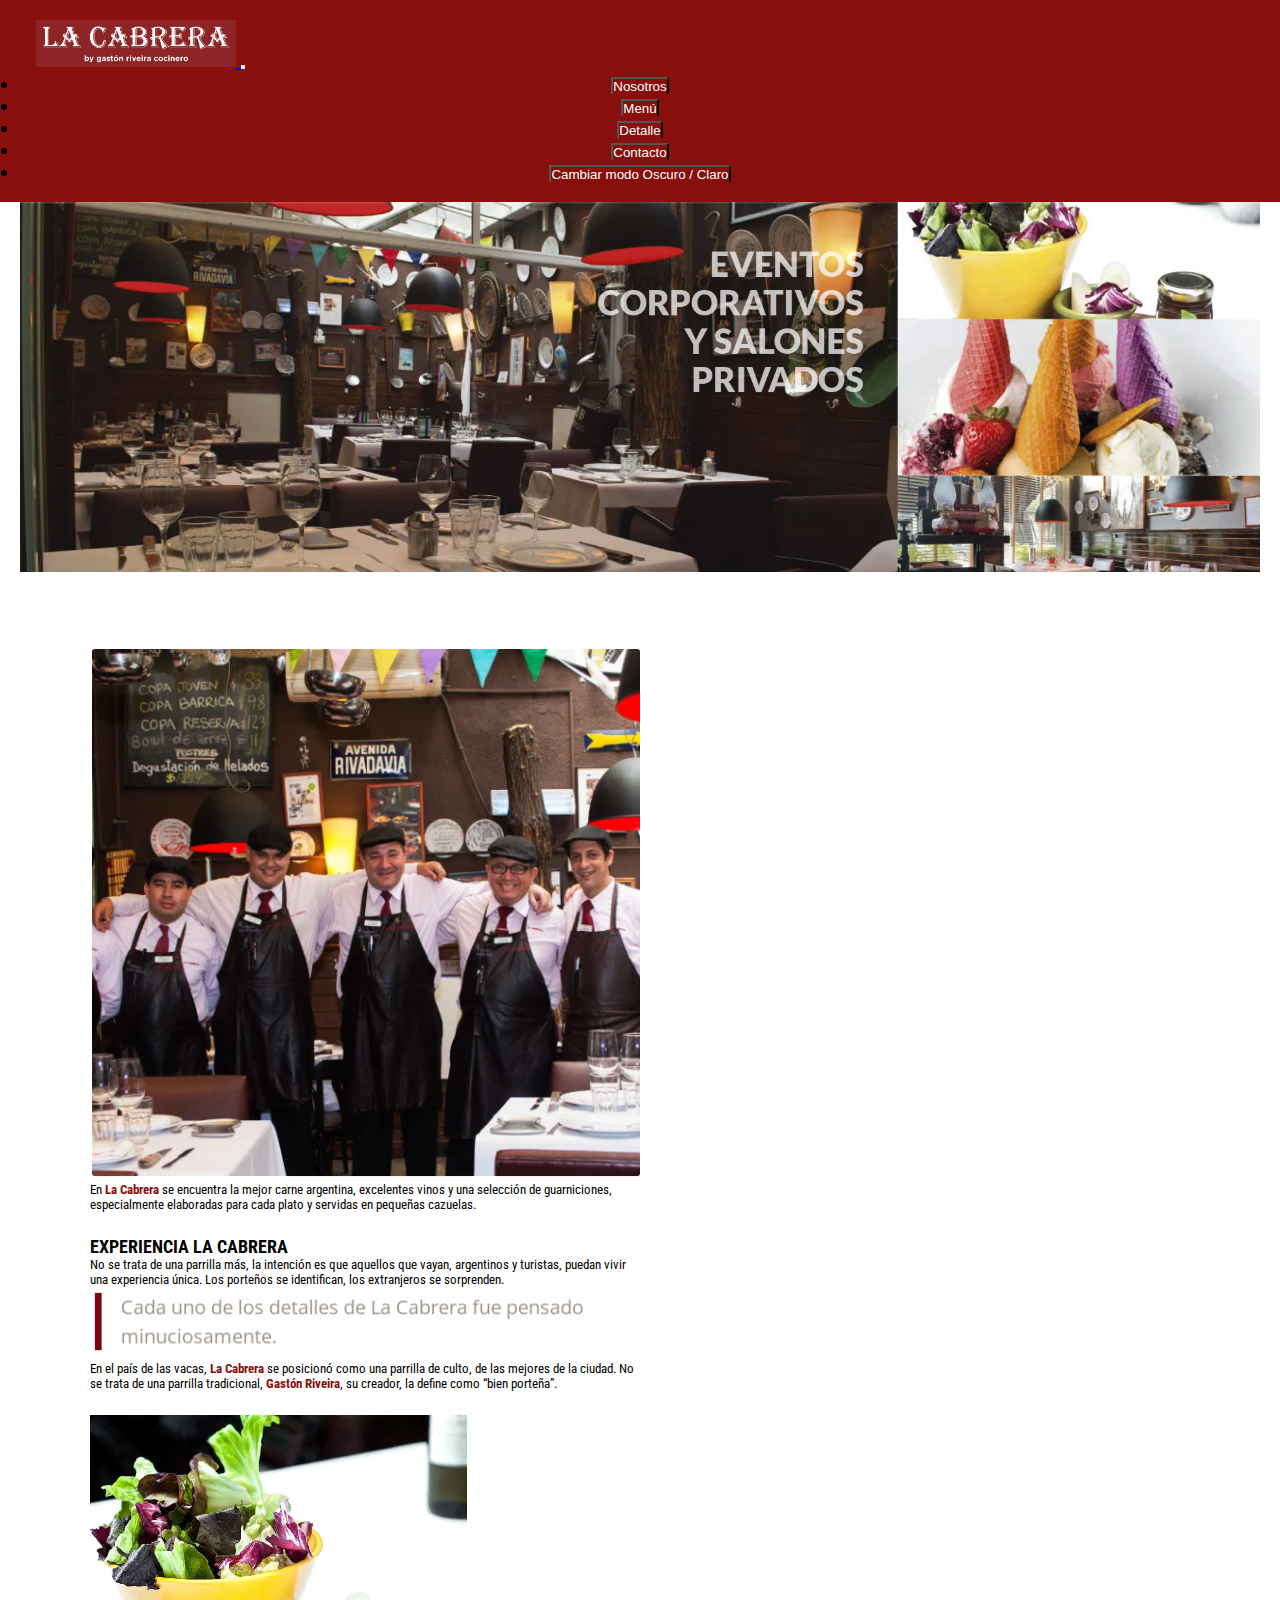
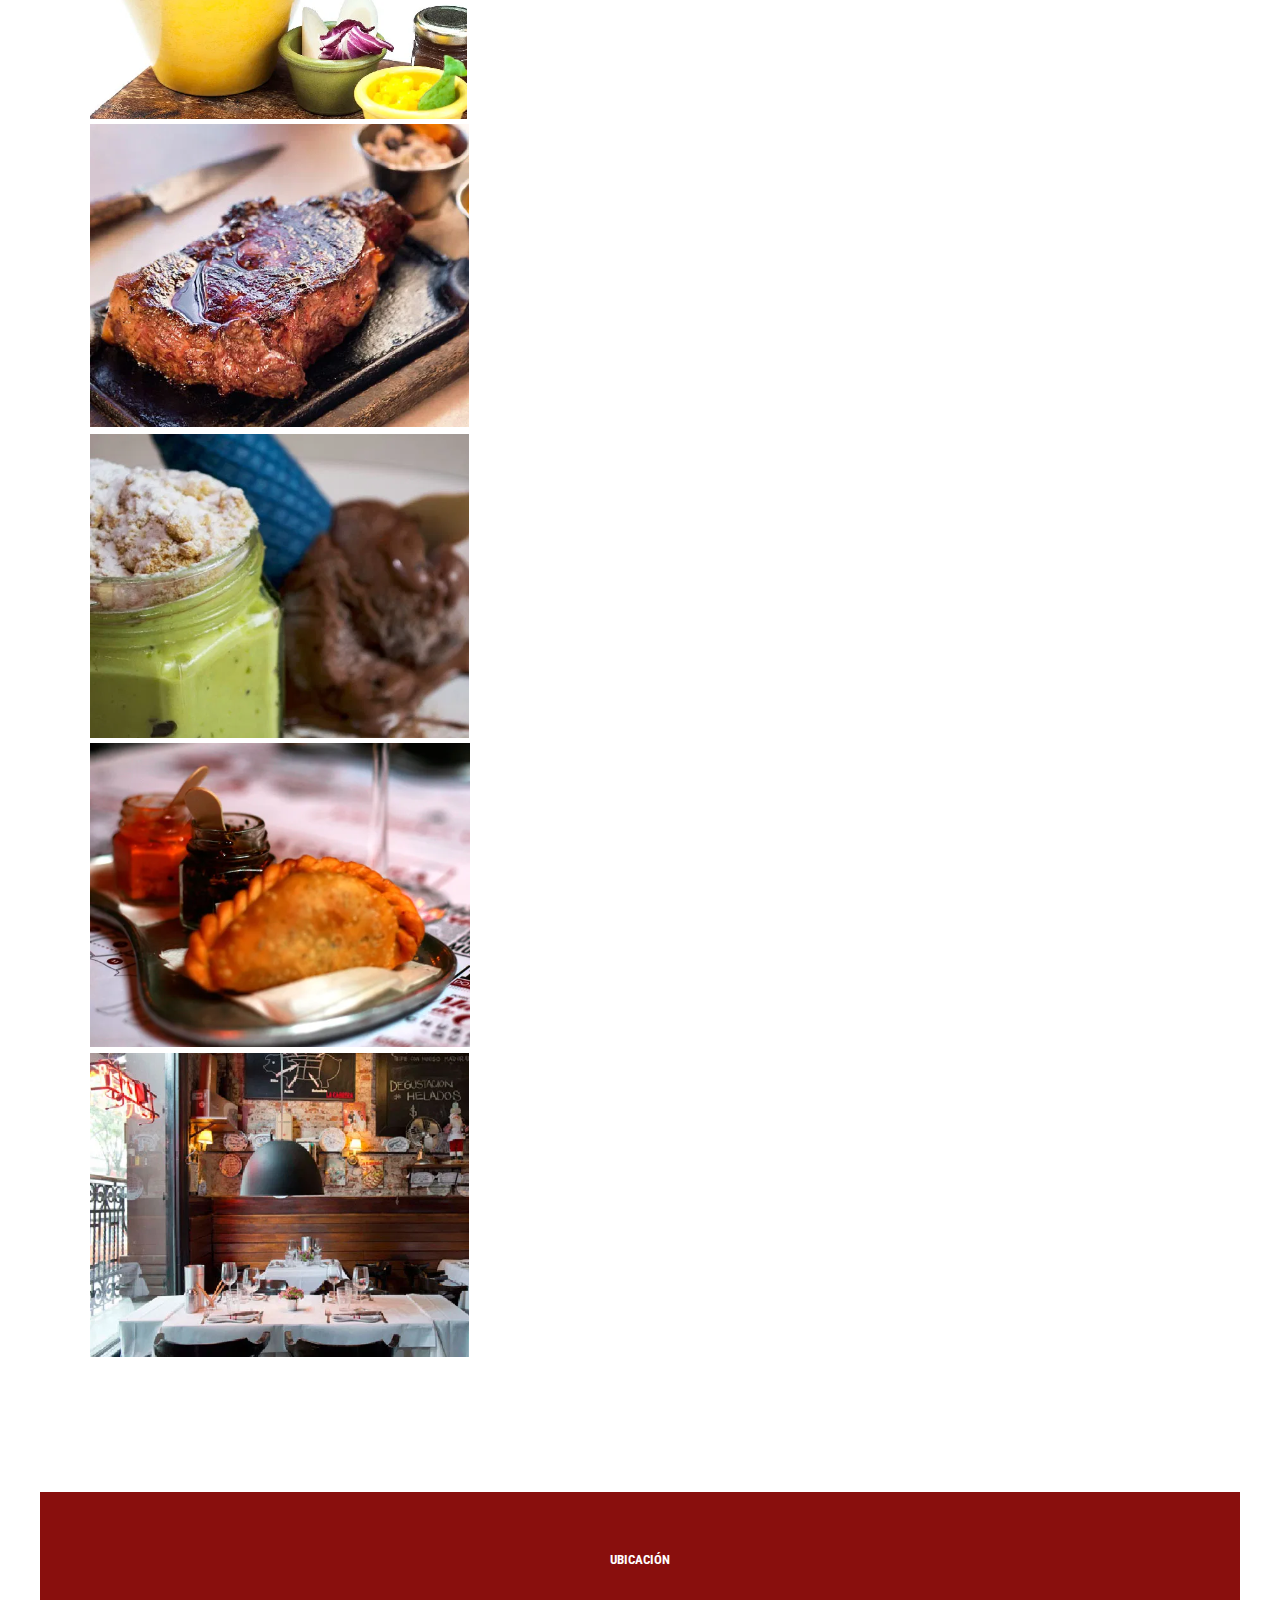
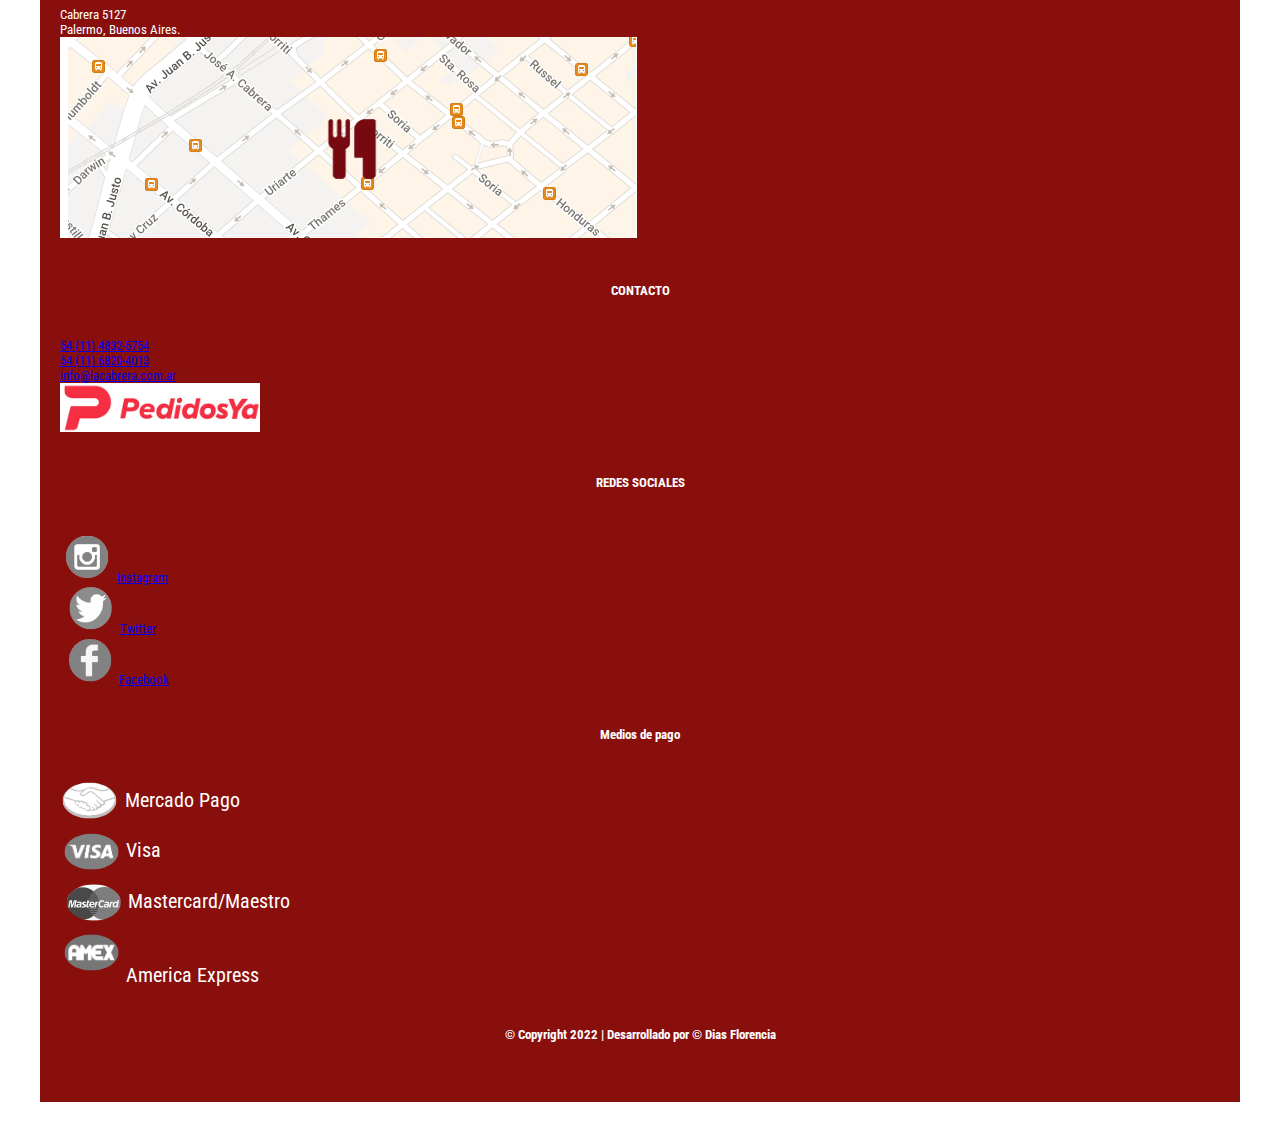
<file: index.html>
<!doctype html>
<html lang="es">
  <head>
    <meta charset="utf-8">
    <link rel="shortcut icon" href="tituloico.ico">
    <title>Nosotros - La cabrera</title>
    <meta name="viewport" content="width=device-width, initial-scale=1">
    <link href="https://cdn.jsdelivr.net/npm/bootstrap@5.1.3/dist/css/bootstrap.min.css" rel="stylesheet" integrity="sha384-1BmE4kWBq78iYhFldvKuhfTAU6auU8tT94WrHftjDbrCEXSU1oBoqyl2QvZ6jIW3" crossorigin="anonymous">
    <link rel="stylesheet" href="css_primer_parcial.css" type="text/css">
  </head>
  
  <body>
    
    <header id="encabezado">

    <nav class="navbar sticky-top navbar-expand-lg navbar-dark bg-dark colorNav">
        <section id="header" class="full">
            <header class="full">
                <nav class="navbar sticky-top navbar-expand-lg navbar-dark bg-dark colorNav">
                    <div class="container-fluid">
                        
                            <a class="navbar-brand" href="#">
                              <!--aca va imagen de logo-->
                              <img class="position espIzquLogo" src="logo3.PNG" width="200" class="positionImg" alt="">
                            </a>
                        
                      <button class="navbar-toggler" type="button" data-bs-toggle="collapse" data-bs-target="#navbarTogglerDemo02" aria-controls="navbarTogglerDemo02" aria-expanded="false" aria-label="Toggle navigation">
                        <span class="navbar-toggler-icon"></span>
                      </button>
                      <div class="collapse navbar-collapse" id="navbarTogglerDemo02">
                        <ul class="navbar-nav me-auto mb-2 mb-lg-0">
                          <li class="nav-item">
                            <button type="button" class="boton btn btn-link" onclick="redirigirNosotros()">Nosotros</button>
                          </li>
                          <li class="nav-item">
                            <!--aca va opcion 1-->
                            <button type="button" class="boton btn btn-link" onclick="redirigirMenu()">Menú</button>
                          </li>
                          <li class="nav-item">
                            <!--aca va opcion 2-->
                            <button type="button" class="boton btn btn-link" onclick="redirigirDetalle()">Detalle</button>
                          </li>
                          <li class="nav-item">
                            <!--aca va opcion 3-->
                            <button type="button" class="boton btn btn-link" onclick="redirigirContacto()">Contacto</button>
                          </li>
                          <li>
                            <button type="button" class="boton btn btn-link" onclick="cambiarModo()">Cambiar modo Oscuro / Claro</button>
                          </li>
                        </ul>
                      </div>
                    </div>
                  </nav>
            </header>
        </section>
    </nav>
    </header>

    <script type="text/javascript"> 
      function cambiarModo() { 
        var cuerpoweb = document.body; 
        cuerpoweb.classList.toggle("oscuro"); 
      } 

      function redirigirNosotros(){
        window.location.href ="index.html";
      }

      function redirigirMenu(){
        window.location.href ="menu.html";
      }

      function redirigirDetalle(){
        window.location.href ="detalle.html";
      }

      function redirigirContacto(){
        window.location.href ="contacto.html";
      }

    </script>

    <main>
        <img src="portada.PNG"></img>

        <section id = "nosotros">
            <article>
                <div class="container">
                    <div class="row">
                        <div class="col-6"><img src ="nosotros.PNG"></img></div>
                        <div class="col-6"><p>En <b>La Cabrera</b> se encuentra la mejor carne argentina, excelentes vinos y una selección de guarniciones, especialmente elaboradas para cada plato y servidas en pequeñas cazuelas.</p>
                                <br>
                                <h2>EXPERIENCIA LA CABRERA</h2>
                                <p>No se trata de una parrilla más, la intención es que aquellos que vayan, argentinos y turistas, puedan vivir una experiencia única. Los porteños se identifican, los extranjeros se sorprenden.</p>
                                <img src ="cita.PNG"></img>
                                <p>En el país de las vacas, <b>La Cabrera</b> se posicionó como una parrilla de culto, de las mejores de la ciudad. No se trata de una parrilla tradicional, <b>Gastón Riveira</b>, su creador, la define como “bien porteña”.</p>
                        </div>
                    </div>
                </div>
                <br>
                <div class="container">
                    <div class="row">
                        <div class="col"><img src="nos1.PNG"></img></div>
                        <div class="col"><img src="nos2.PNG"></img></div>
                        <div class="col"><img src="nos3.PNG"></img></div>
                        <div class="col"><img src="nos4.PNG"></img></div>
                        <div class="col"><img src="nos5.PNG"></img></div>
                    </div>
                </div>
            </article>
        </section>

        <section id="footer" class="">
          <footer class="text-center text-lg-start bg-light text-muted footer colorFooter">
              <section class="footer espacioArriba">
              <div class="container text-center text-md-start mt-5 footer">
                  <div class="row mt-3 footer">
                  <div class="col-md-3 col-lg-4 col-xl-3 mx-auto mb-4">
                      <h6 class="text-uppercase fw-bold mb-4 espacioArribaTitlesFooter">
                        <!--aca va el titulo de footer-->
                      <i class="fas fa-gem me-3"></i>UBICACIÓN
                      </h6>
                      <!--aca va descripcion de titulo-->
                      <p>
                        Cabrera 5127
                      </p>
                      <p>
                        Palermo, Buenos Aires.
                      </p>
                      <img src = "mapa.PNG"></img>
                  </div>
                  
                  <div class="col-md-2 col-lg-2 col-xl-2 mx-auto mb-4">
                    <!--aca va algo q se quiera ofrecer-->
                      <h6 class="text-uppercase fw-bold mb-4 espacioArribaTitlesFooter">
                      CONTACTO
                      </h6>
                      <p>
                        <a href="#!" class="text-reset">54 (11) 4832-5754</a>
                      </p>
                      <p>
                        <a href="#!" class="text-reset">54 (11) 6820-4013</a>
                      </p>
                      <p>
                        <a href="mailto:info@lacabrera.com.ar" class="text-reset">info@lacabrera.com.ar</a>
                      </p>
                      <p>
                        <a href="#!" class="text-reset"><img src="pedidoya.PNG" width="200"></img></a>
                      </p>
                  </div>
                  
                  <div class="col-md-3 col-lg-2 col-xl-2 mx-auto mb-4">
                      <h6 class="text-uppercase fw-bold mb-4 espacioArribaTitlesFooter">
                        REDES SOCIALES
                      </h6>
                      <p>
                      <a href="#!" class="text-reset"><img src="ig.PNG"></img>Instagram</a>
                      </p>
                      <p>
                      <a href="#!" class="text-reset"><img src="tw.PNG"></img>Twitter</a>
                      </p>
                      <p>
                      <a href="#!" class="text-reset"><img src="fb.PNG"></img>Facebook</a>
                      </p>
                      <p>
                      <a href="#!" class="text-reset"></a>
                      </p>
                  </div>
                  <div class="col-md-4 col-lg-3 col-xl-3 mx-auto mb-md-0 mb-4">
                      <h6 class="text-uppercase fw-bold mb-4 espacioArribaTitlesFooter">
                      Medios de pago
                      </h6>
                      <div class="espacioEntreLogosTarjetas">
                        <img class="posImgLogoTarjetas" src="mp.PNG">
                        Mercado Pago
                      </div>
                      <div class="espacioEntreLogosTarjetas"> 
                        <img class="posImgLogoTarjetas" src="visa.PNG">
                        Visa
                      </div>
                      <div class="espacioEntreLogosTarjetas">
                        <img class="posImgLogoTarjetas" src="master.PNG">
                        Mastercard/Maestro
                      </div>
                      <div>
                        <img class="espacioEntreLogosTarjetas" src="amex.PNG">
                        America Express
                      </div>
                  </div>
                  </div>
                  <h6> © Copyright 2022  | Desarrollado por © Dias Florencia </h6>
              </div>
              </section>
    </main>
    <script src="https://cdn.jsdelivr.net/npm/bootstrap@5.1.3/dist/js/bootstrap.bundle.min.js" integrity="sha384-ka7Sk0Gln4gmtz2MlQnikT1wXgYsOg+OMhuP+IlRH9sENBO0LRn5q+8nbTov4+1p" crossorigin="anonymous"></script>
  </body>
</html>
</file>
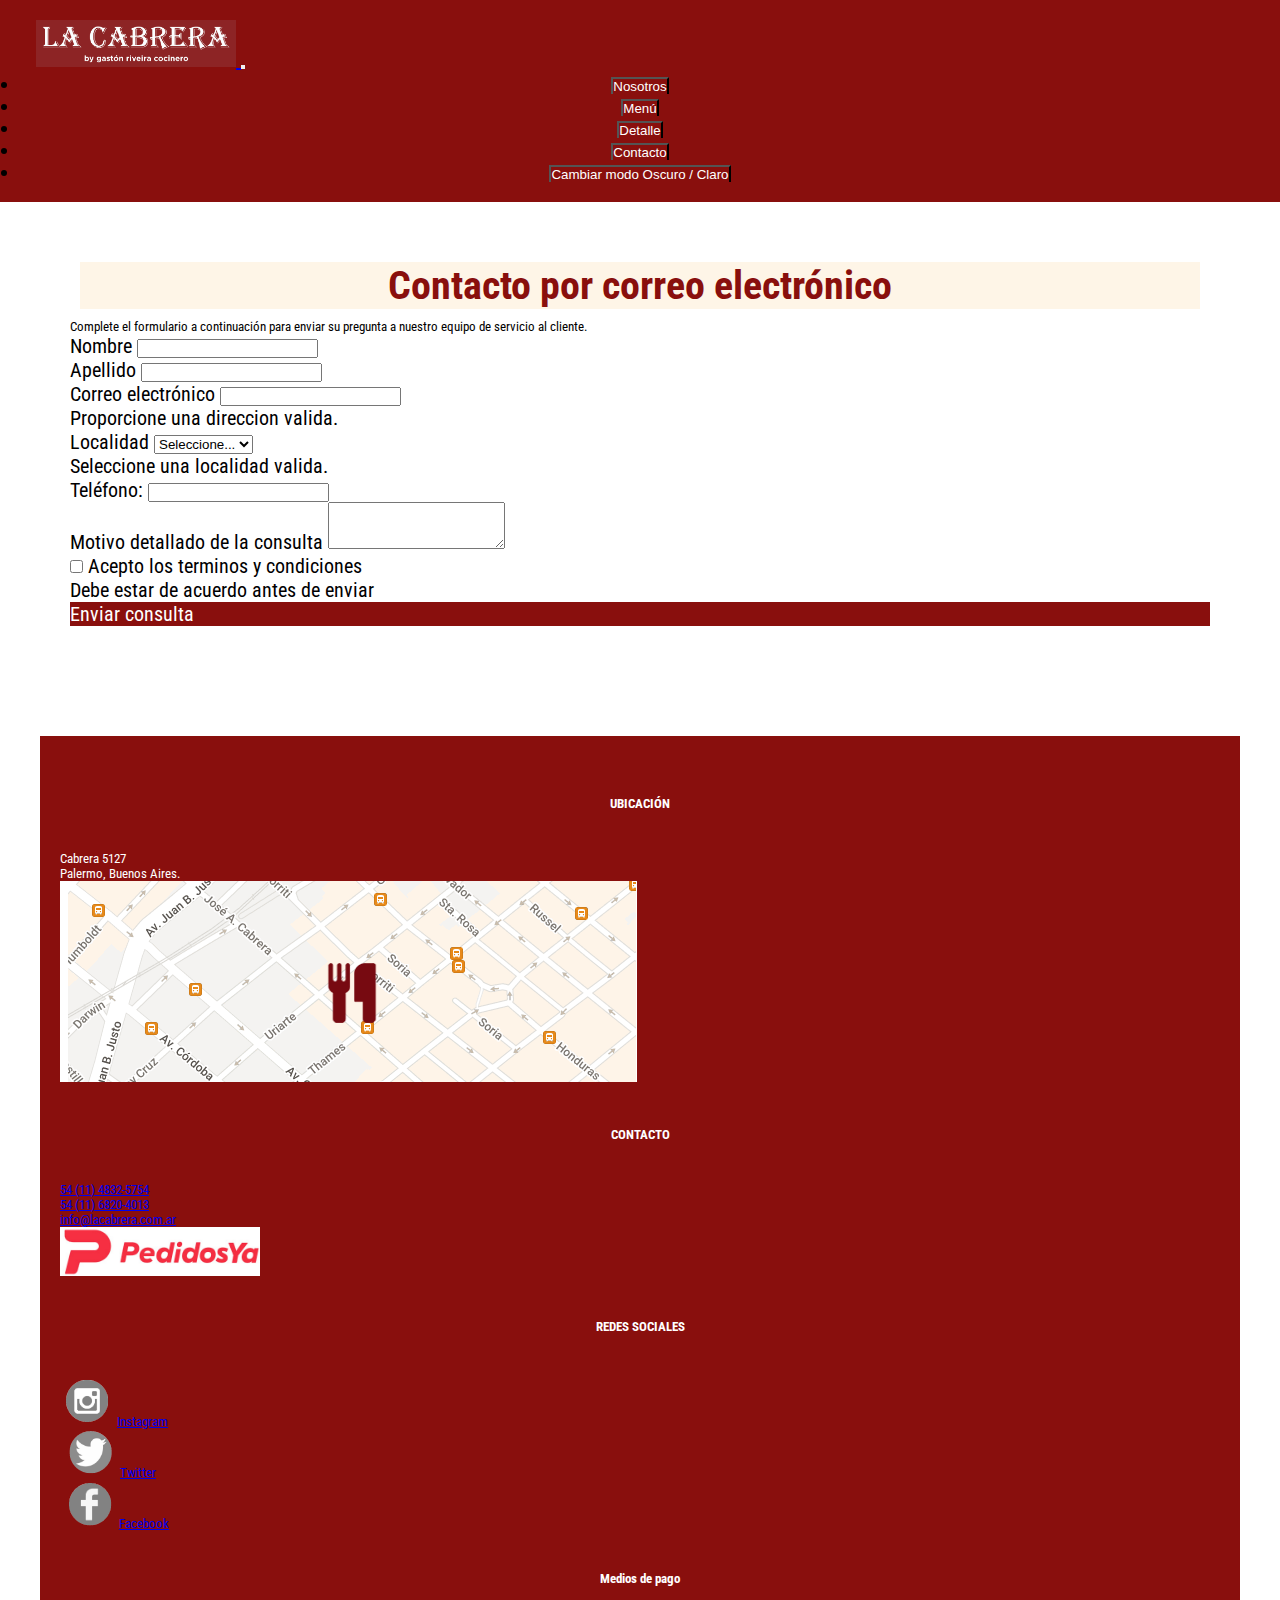
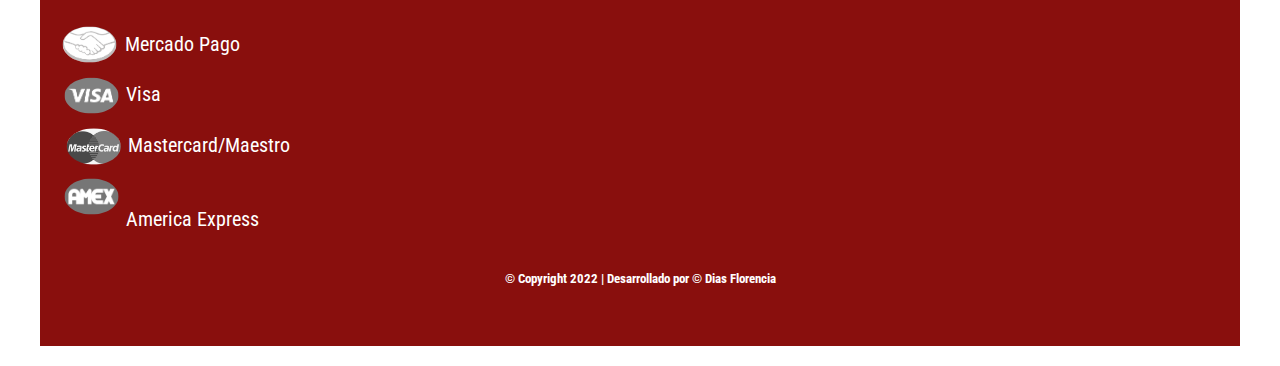
<file: contacto.html>
<!doctype html>
<html lang="es">
  <head>
    <meta charset="utf-8">
    <link rel="shortcut icon" href="tituloico.ico">
    <title>Contacto</title>
    <meta name="viewport" content="width=device-width, initial-scale=1">
    <link href="https://cdn.jsdelivr.net/npm/bootstrap@5.1.3/dist/css/bootstrap.min.css" rel="stylesheet" integrity="sha384-1BmE4kWBq78iYhFldvKuhfTAU6auU8tT94WrHftjDbrCEXSU1oBoqyl2QvZ6jIW3" crossorigin="anonymous">
    <link rel="stylesheet" href="css_primer_parcial.css" type="text/css">
  </head>
  <body>
    
    <header id="encabezado">

    <nav class="navbar sticky-top navbar-expand-lg navbar-dark bg-dark colorNav">
        <section id="header" class="full">
            <header class="full">
                <nav class="navbar sticky-top navbar-expand-lg navbar-dark bg-dark colorNav">
                    <div class="container-fluid">
                        
                            <a class="navbar-brand" href="#">
                              <!--aca va imagen de logo-->
                              <img class="position espIzquLogo" src="logo3.PNG" width="200" class="positionImg" alt="">
                            </a>
                        
                      <button class="navbar-toggler" type="button" data-bs-toggle="collapse" data-bs-target="#navbarTogglerDemo02" aria-controls="navbarTogglerDemo02" aria-expanded="false" aria-label="Toggle navigation">
                        <span class="navbar-toggler-icon"></span>
                      </button>
                      <div class="collapse navbar-collapse" id="navbarTogglerDemo02">
                        <ul class="navbar-nav me-auto mb-2 mb-lg-0">
                          <li class="nav-item">
                            <button type="button" class="boton btn btn-link" onclick="redirigirNosotros()">Nosotros</button>
                          </li>
                          <li class="nav-item">
                            <!--aca va opcion 1-->
                            <button type="button" class="boton btn btn-link" onclick="redirigirMenu()">Menú</button>
                          </li>
                          <li class="nav-item">
                            <!--aca va opcion 2-->
                            <button type="button" class="boton btn btn-link" onclick="redirigirDetalle()">Detalle</button>
                          </li>
                          <li class="nav-item">
                            <!--aca va opcion 3-->
                            <button type="button" class="boton btn btn-link" onclick="redirigirContacto()">Contacto</button>
                          </li>
                          <li>
                            <button type="button" class="boton btn btn-link" onclick="cambiarModo()">Cambiar modo Oscuro / Claro</button>
                          </li>
                        </ul>
                      </div>
                    </div>
                  </nav>
            </header>
        </section>
    </nav>
    </header>

    <script type="text/javascript"> 
      function cambiarModo() { 
        var cuerpoweb = document.body; 
        cuerpoweb.classList.toggle("oscuro"); 
      } 

      function redirigirNosotros(){
        window.location.href ="index.html";
      }

      function redirigirMenu(){
        window.location.href ="menu.html";
      }

      function redirigirDetalle(){
        window.location.href ="detalle.html";
      }

      function redirigirContacto(){
        window.location.href ="contacto.html";
      }
    </script>

    <main>

        <article>
            <div class="centro espacioArribaDeTitle espacioAbajoDeTitle ">
                <h3>
                Contacto por correo electrónico
                </h3>
            </div>
            <div class="espacioDeArribaSubtitle espacioDeAbajoSubtitle borderDecorativoBajo">
                <p>
                    Complete el formulario a continuación para enviar su pregunta a nuestro equipo de servicio al cliente.
                </p>
            </div>
            <div class="espacioFormulario">
                <form class="row g-3">
                    <div class="col-md-6">
                      <label for="nombre" class="form-label">Nombre</label>
                      <input type="text" class="form-control" id="nombre">
                              <!--<input type="email" class="form-control" id="nombre"-->
                    </div>
                    <div class="col-md-6">
                      <label for="apellido" class="form-label">Apellido</label>
                      <input type="password" class="form-control" id="apellido">
                    </div>
                    <div class="col-md-6">
                      <label for="validationServer03" class="form-label">Correo electrónico</label>
                      <input type="text" class="form-control is-invalid" id="validationServer03" aria-describedby="validationServer03Feedback" required>
                      <div id="validationServer03Feedback" class="invalid-feedback">
                        Proporcione una direccion valida.
                      </div>
                    </div>
                    <div class="col-md-3">
                      <label for="validationServer04" class="form-label">Localidad</label>
                      <select class="form-select is-invalid" id="validationServer04" aria-describedby="validationServer04Feedback" required>
                        <option selected disabled value="">Seleccione...</option>
                        <option>Palermo</option>
                        <option>Ituzaingo</option>
                        <option>Hurlingham</option>
                      </select>
                      <div id="validationServer04Feedback" class="invalid-feedback">
                        Seleccione una localidad valida.
                      </div>
                    </div>
                    <div class="col-md-3">
                      <label for="num" class="form-label">Teléfono:</label>
                      <input type="text" class="form-control" id="num">
                    </div>                       
                    <div class="col-12">
                        <label for="motivo" class="form-label">Motivo detallado de la consulta</label>
                        <textarea class="form-control" id="motivo" rows="3"></textarea>
                    </div>
                    <div class="col-12">
                      <div class="form-check">
                        <input class="form-check-input is-invalid" type="checkbox" value="" id="invalidCheck3" aria-describedby="invalidCheck3Feedback" required>
                        <label class="form-check-label" for="invalidCheck3">
                          Acepto los terminos y condiciones
                        </label>
                        <div id="invalidCheck3Feedback" class="invalid-feedback">
                          Debe estar de acuerdo antes de enviar
                        </div>
                      </div>
                    </div>
                    <div class="col-12">
                        <a href="#" class="boton btn btn-outline-light">Enviar consulta</a></div>
                    </div>
                  </form>
            </div>
        </article>

        <section id="footer" class="">
          <footer class="text-center text-lg-start bg-light text-muted footer colorFooter">
              <section class="footer espacioArriba">
              <div class="container text-center text-md-start mt-5 footer">
                  <div class="row mt-3 footer">
                  <div class="col-md-3 col-lg-4 col-xl-3 mx-auto mb-4">
                      <h6 class="text-uppercase fw-bold mb-4 espacioArribaTitlesFooter">
                        <!--aca va el titulo de footer-->
                      <i class="fas fa-gem me-3"></i>UBICACIÓN
                      </h6>
                      <!--aca va descripcion de titulo-->
                      <p>
                        Cabrera 5127
                      </p>
                      <p>
                        Palermo, Buenos Aires.
                      </p>
                      <img src = "mapa.PNG"></img>
                  </div>
                  
                  <div class="col-md-2 col-lg-2 col-xl-2 mx-auto mb-4">
                    <!--aca va algo q se quiera ofrecer-->
                      <h6 class="text-uppercase fw-bold mb-4 espacioArribaTitlesFooter">
                      CONTACTO
                      </h6>
                      <p>
                        <a href="#!" class="text-reset">54 (11) 4832-5754</a>
                      </p>
                      <p>
                        <a href="#!" class="text-reset">54 (11) 6820-4013</a>
                      </p>
                      <p>
                        <a href="#!" class="text-reset">info@lacabrera.com.ar</a>
                      </p>
                      <p>
                        <a href="#!" class="text-reset"><img src="pedidoya.PNG" width="200"></img></a>
                      </p>
                  </div>
                  
                  <div class="col-md-3 col-lg-2 col-xl-2 mx-auto mb-4">
                      <h6 class="text-uppercase fw-bold mb-4 espacioArribaTitlesFooter">
                        REDES SOCIALES
                      </h6>
                      <p>
                      <a href="#!" class="text-reset"><img src="ig.PNG"></img>Instagram</a>
                      </p>
                      <p>
                      <a href="#!" class="text-reset"><img src="tw.PNG"></img>Twitter</a>
                      </p>
                      <p>
                      <a href="#!" class="text-reset"><img src="fb.PNG"></img>Facebook</a>
                      </p>
                  </div>
                  <div class="col-md-4 col-lg-3 col-xl-3 mx-auto mb-md-0 mb-4">
                      <h6 class="text-uppercase fw-bold mb-4 espacioArribaTitlesFooter">
                      Medios de pago
                      </h6>
                      <div class="espacioEntreLogosTarjetas">
                        <img class="posImgLogoTarjetas" src="mp.PNG">
                        Mercado Pago
                      </div>
                      <div class="espacioEntreLogosTarjetas"> 
                        <img class="posImgLogoTarjetas" src="visa.PNG">
                        Visa
                      </div>
                      <div class="espacioEntreLogosTarjetas">
                        <img class="posImgLogoTarjetas" src="master.PNG">
                        Mastercard/Maestro
                      </div>
                      <div>
                        <img class="espacioEntreLogosTarjetas" src="amex.PNG">
                        America Express
                      </div>
                  </div>
                  </div>
                  <h6> © Copyright 2022  | Desarrollado por © Dias Florencia </h6>
              </div>
              </section>

    </main>
    <script src="https://cdn.jsdelivr.net/npm/bootstrap@5.1.3/dist/js/bootstrap.bundle.min.js" integrity="sha384-ka7Sk0Gln4gmtz2MlQnikT1wXgYsOg+OMhuP+IlRH9sENBO0LRn5q+8nbTov4+1p" crossorigin="anonymous"></script>
  </body>
</html>
</file>
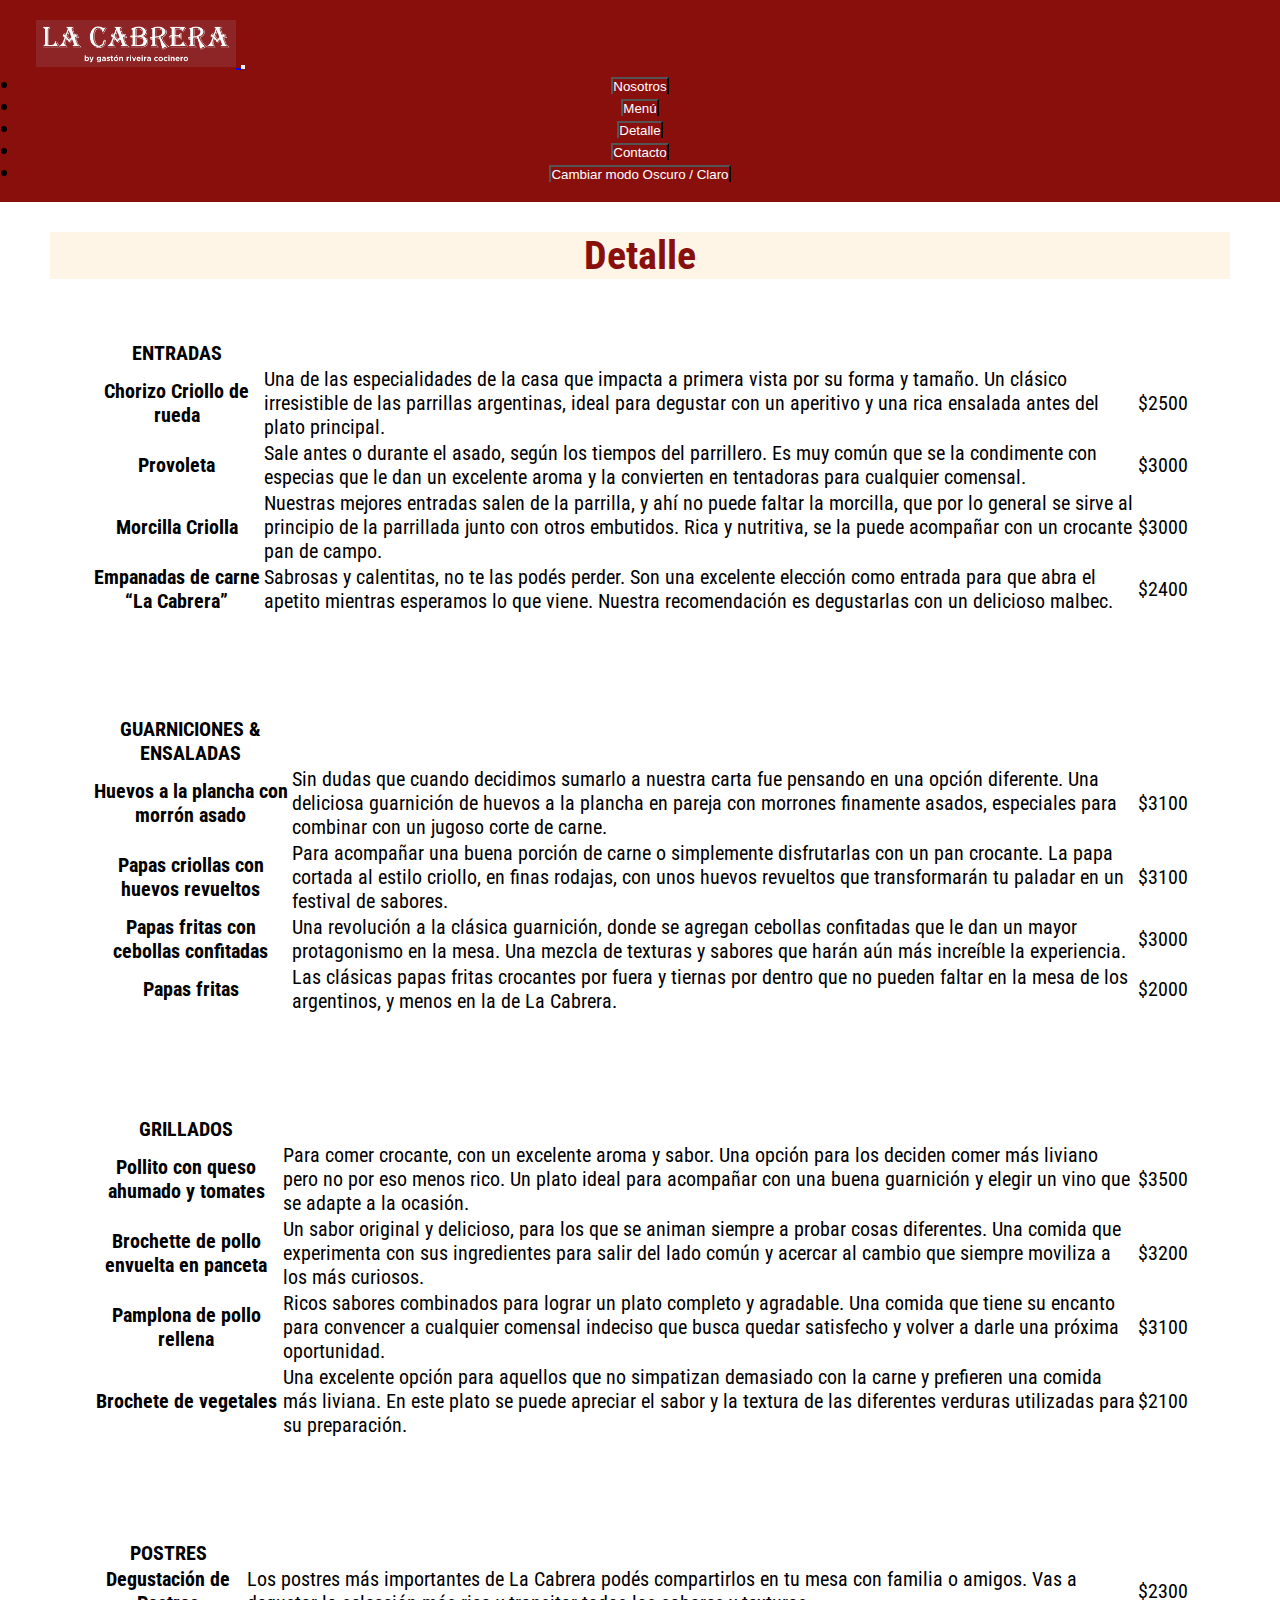
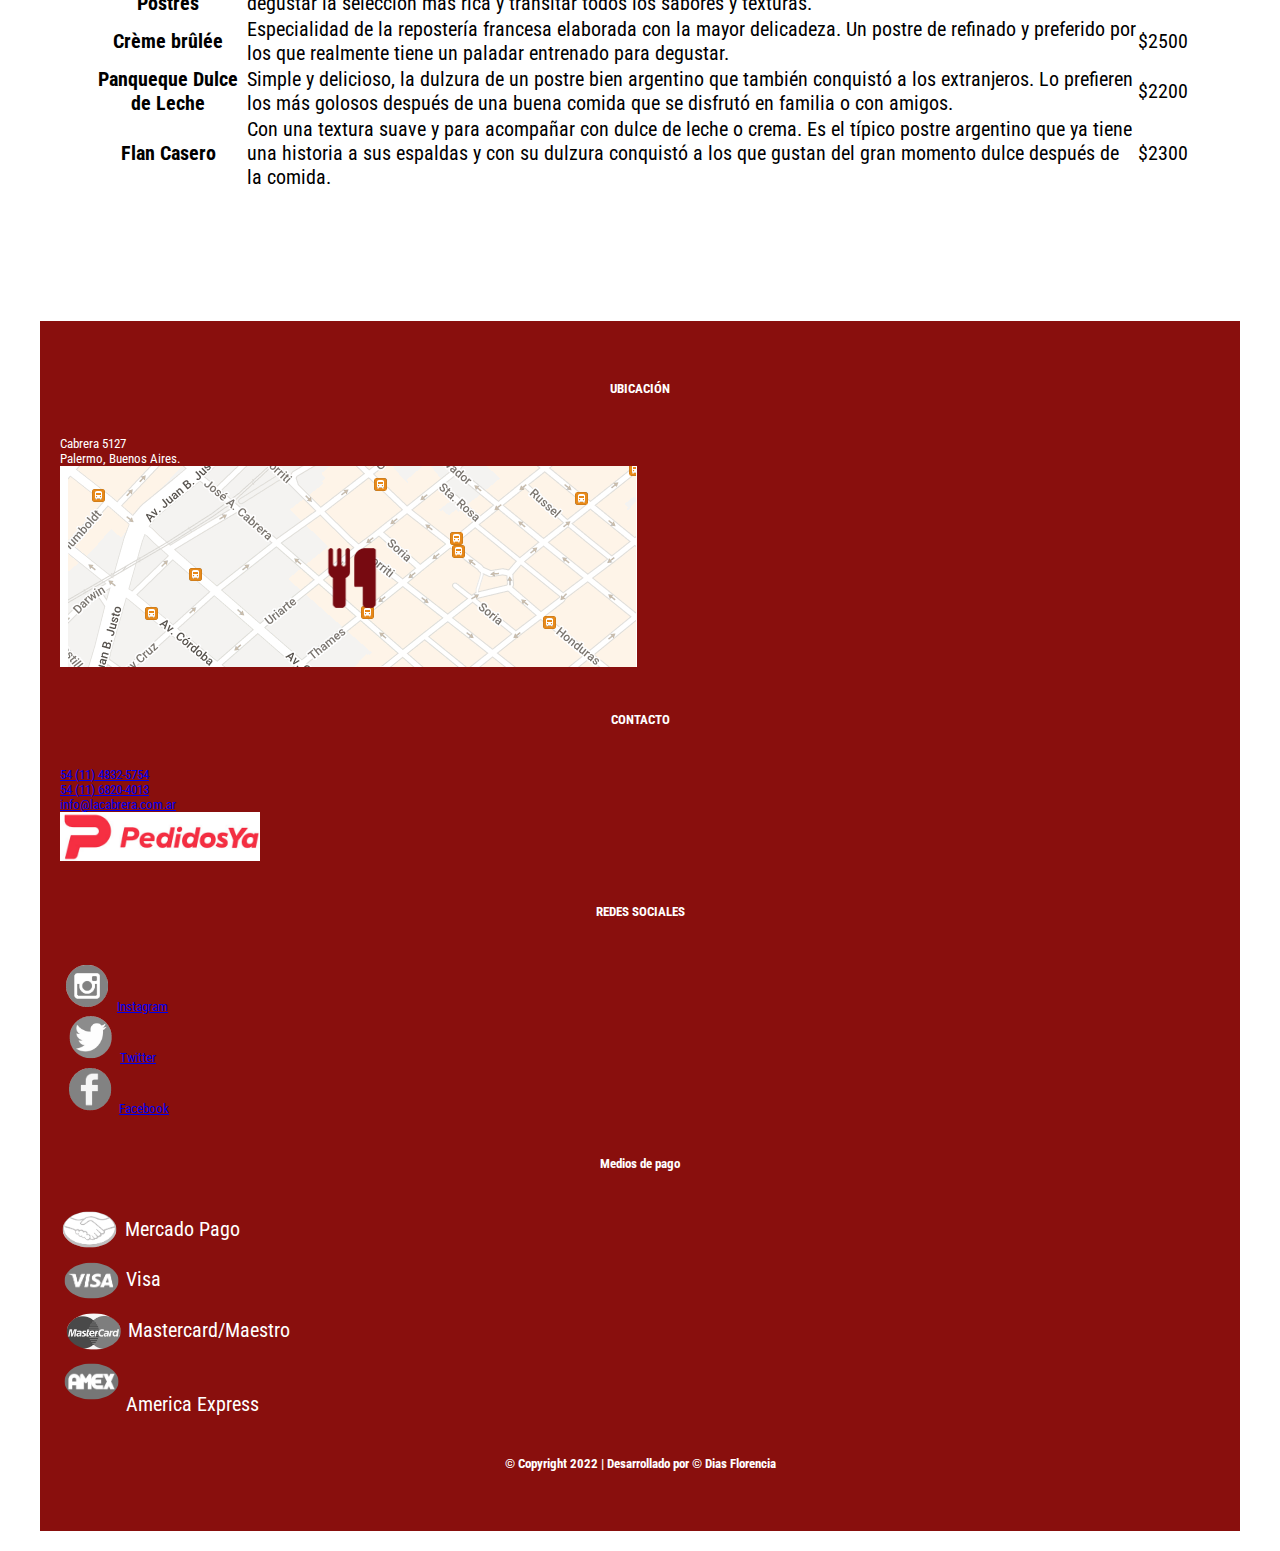
<file: detalle.html>
<!doctype html>
<html lang="es">
  <head>
    <meta charset="utf-8">
    <link rel="shortcut icon" href="tituloico.ico">
    <title>Detalle</title>
    <meta name="viewport" content="width=device-width, initial-scale=1">
    <link href="https://cdn.jsdelivr.net/npm/bootstrap@5.1.3/dist/css/bootstrap.min.css" rel="stylesheet" integrity="sha384-1BmE4kWBq78iYhFldvKuhfTAU6auU8tT94WrHftjDbrCEXSU1oBoqyl2QvZ6jIW3" crossorigin="anonymous">
    <link rel="stylesheet" href="css_primer_parcial.css" type="text/css">
  </head>
  <body>
    
    <header id="encabezado">

    <nav class="navbar sticky-top navbar-expand-lg navbar-dark bg-dark colorNav">
        <section id="header" class="full">
            <header class="full">
                <nav class="navbar sticky-top navbar-expand-lg navbar-dark bg-dark colorNav">
                    <div class="container-fluid">
                        
                            <a class="navbar-brand" href="#">
                              <!--aca va imagen de logo-->
                              <img class="position espIzquLogo" src="logo3.PNG" width="200" class="positionImg" alt="">
                            </a>
                        
                      <button class="navbar-toggler" type="button" data-bs-toggle="collapse" data-bs-target="#navbarTogglerDemo02" aria-controls="navbarTogglerDemo02" aria-expanded="false" aria-label="Toggle navigation">
                        <span class="navbar-toggler-icon"></span>
                      </button>
                      <div class="collapse navbar-collapse" id="navbarTogglerDemo02">
                        <ul class="navbar-nav me-auto mb-2 mb-lg-0">
                          <li class="nav-item">
                            <button type="button" class="boton btn btn-link" onclick="redirigirNosotros()">Nosotros</button>
                          </li>
                          <li class="nav-item">
                            <!--aca va opcion 1-->
                            <button type="button" class="boton btn btn-link" onclick="redirigirMenu()">Menú</button>
                          </li>
                          <li class="nav-item">
                            <!--aca va opcion 2-->
                            <button type="button" class="boton btn btn-link" onclick="redirigirDetalle()">Detalle</button>
                          </li>
                          <li class="nav-item">
                            <!--aca va opcion 3-->
                            <button type="button" class="boton btn btn-link" onclick="redirigirContacto()">Contacto</button>
                          </li>
                          <li>
                            <button type="button" class="boton btn btn-link" onclick="cambiarModo()">Cambiar modo Oscuro / Claro</button>
                          </li>
                        </ul>
                      </div>
                    </div>
                  </nav>
            </header>
        </section>
    </nav>
    </header>

    <script type="text/javascript"> 
      function cambiarModo() { 
        var cuerpoweb = document.body; 
        cuerpoweb.classList.toggle("oscuro");
        cuerpoweb.classList.replace("table", "table-dark");
        const entrada = document.getElementById("entrada");
        entrada.style.color = "white";
        entrada.style.backgroundColor ="black";
        const guarniciones = document.getElementById("guarniciones");
        guarniciones.style.color = "white";
        guarniciones.style.backgroundColor ="black";
        const grillados = document.getElementById("grillados");
        grillados.style.color = "white";
        grillados.style.backgroundColor ="black";
        const postre= document.getElementById("postres");
        postre.style.color = "white";
        postre.style.backgroundColor ="black";

      } 

      function redirigirNosotros(){
        window.location.href ="index.html";
      }

      function redirigirMenu(){
        window.location.href ="menu.html";
      }

      function redirigirDetalle(){
        window.location.href ="detalle.html";
      }

      function redirigirContacto(){
        window.location.href ="contacto.html";
      }
    </script>

    <main>

      <section>

        <h3>Detalle</h3>
        <article>
          <table id = entrada class="table">
            <thead>
              <tr>
                <th scope="col">ENTRADAS</th>
                <th scope="col"> </th>
                <th scope="col"> </th>
              </tr>
            </thead>
            <tbody>
              <tr>
                <th scope="row">Chorizo Criollo de rueda</th>
                <td>Una de las especialidades de la casa que impacta a primera vista por su forma y tamaño.
                  Un clásico irresistible de las parrillas argentinas, ideal para degustar con un aperitivo y una rica ensalada antes del plato principal. </td>
                <td>$2500 </td>
                
              </tr>
              <tr>
                <th scope="row">Provoleta</th>
                <td>Sale antes o durante el asado, según los tiempos del parrillero.
                Es muy común que se la condimente con especias que le dan un excelente aroma y la convierten en tentadoras para cualquier comensal.</td>
                <td>$3000</td>

              </tr>
              <tr>
                <th scope="row">Morcilla Criolla </th>
                <td>Nuestras mejores entradas salen de la parrilla, y ahí no puede faltar la morcilla, que por lo general se sirve al principio de la parrillada junto con otros embutidos. Rica y nutritiva, se la puede acompañar con un crocante pan de campo.</td>
                <td>$3000</td>

              </tr>
              <tr>
                <th scope="row">Empanadas de carne “La Cabrera” </th>
                <td> Sabrosas y calentitas, no te las podés perder. Son una excelente elección como entrada para que abra el apetito mientras esperamos lo que viene.

                  Nuestra recomendación es degustarlas con un delicioso malbec.</td>
                <td colspan="2">$2400 </td>
              </tr>
            </tbody>
          </table>
        </article>

        <article>
          <table  id = "guarniciones" class="table">
            <thead>
              <tr>
                <th scope="col">GUARNICIONES & ENSALADAS</th>
                <th scope="col"> </th>
                <th scope="col"> </th>
              </tr>
            </thead>
            <tbody>
              <tr>
                <th scope="row">Huevos a la plancha con morrón asado</th>
                <td>Sin dudas que cuando decidimos sumarlo a nuestra carta fue pensando en una opción diferente.
                  Una deliciosa guarnición de huevos a la plancha en pareja con morrones finamente asados, especiales para combinar con un jugoso corte de carne.</td>
                <td>$3100</td>
                
              </tr>
              <tr>
                <th scope="row">Papas criollas con huevos revueltos</th>
                <td>Para acompañar una buena porción de carne o simplemente disfrutarlas con un pan crocante.
                  La papa cortada al estilo criollo, en finas rodajas, con unos huevos revueltos que transformarán tu paladar en un festival de sabores.</td>
                <td>$3100</td>

              </tr>
              <tr>
                <th scope="row">Papas fritas con cebollas confitadas</th>
                <td>Una revolución a la clásica guarnición, donde se agregan cebollas confitadas que le dan un mayor protagonismo en la mesa.
                  Una mezcla de texturas y sabores que harán aún más increíble la experiencia.</td>
                <td>$3000</td>

              </tr>
              <tr>
                <th scope="row">Papas fritas</th>
                <td>Las clásicas papas fritas crocantes por fuera y tiernas por dentro que no pueden faltar en la mesa de los argentinos, y menos en la de La Cabrera.</td>
                <td colspan="2">$2000</td>
              </tr>
            </tbody>
          </table> 
        </article>

        <article>
          <table  id = "grillados" class="table">
            <thead>
              <tr>
                <th scope="col">GRILLADOS</th>
                <th scope="col"> </th>
                <th scope="col"> </th>
              </tr>
            </thead>
            <tbody>
              <tr>
                <th scope="row">Pollito con queso ahumado y tomates</th>
                <td>Para comer crocante, con un excelente aroma y sabor.
                  Una opción para los deciden comer más liviano pero no por eso menos rico.
                  Un plato ideal para acompañar con una buena guarnición y elegir un vino que se adapte a la ocasión.</td>
                <td>$3500</td>
                
              </tr>
              <tr>
                <th scope="row">Brochette de pollo envuelta en panceta</th>
                <td>Un sabor original y delicioso, para los que se animan siempre a probar cosas diferentes.
                  Una comida que experimenta con sus ingredientes para salir del lado común y acercar al cambio que siempre moviliza a los más curiosos. </td>
                <td>$3200</td>

              </tr>
              <tr>
                <th scope="row">Pamplona de pollo rellena</th>
                <td>Ricos sabores combinados para lograr un plato completo y agradable.
                  Una comida que tiene su encanto para convencer a cualquier comensal indeciso que busca quedar satisfecho y volver a darle una próxima oportunidad.  </td>
                <td>$3100</td>

              </tr>
              <tr>
                <th scope="row">Brochete de vegetales</th>
                <td>Una excelente opción para aquellos que no simpatizan demasiado con la carne y prefieren una comida más liviana.
                  En este plato se puede apreciar el sabor y la textura de las diferentes verduras utilizadas para su preparación. </td>
                <td colspan="2">$2100 </td>
              </tr>
            </tbody>
          </table> 
        </article>

        <article>
          <table  id = "postres" class="table">
            <thead>
              <tr>
                <th scope="col">POSTRES</th>
                <th scope="col"> </th>
                <th scope="col"> </th>
              </tr>
            </thead>
            <tbody>
              <tr>
                <th scope="row">Degustación de Postres</th>
                <td>Los postres más importantes de La Cabrera podés compartirlos en tu mesa con familia o amigos.
                  Vas a degustar la selección más rica y transitar todos los sabores y texturas.</td>
                <td>$2300</td>
                
              </tr>
              <tr>
                <th scope="row">Crème brûlée</th>
                <td>Especialidad de la repostería francesa elaborada con la mayor delicadeza.
                  Un postre de refinado y preferido por los que realmente tiene un paladar entrenado para degustar.</td>
                <td>$2500</td>

              </tr>
              <tr>
                <th scope="row">Panqueque Dulce de Leche</th>
                <td>Simple y delicioso, la dulzura de un postre bien argentino que también conquistó a los extranjeros.
                  Lo prefieren los más golosos después de una buena comida que se disfrutó en familia o con amigos.</td>
                <td>$2200</td>

              </tr>
              <tr>
                <th scope="row">Flan Casero</th>
                <td>Con una textura suave y para acompañar con dulce de leche o crema.
                  Es el típico postre argentino que ya tiene una historia a sus espaldas y con su dulzura conquistó a los que gustan del gran momento dulce después de la comida. </td>
                <td colspan="2">$2300</td>
              </tr>
            </tbody>
          </table> 
        </article>

      </section>



      <section id="footer" class="">
        <footer class="text-center text-lg-start bg-light text-muted footer colorFooter">
            <section class="footer espacioArriba">
            <div class="container text-center text-md-start mt-5 footer">
                <div class="row mt-3 footer">
                <div class="col-md-3 col-lg-4 col-xl-3 mx-auto mb-4">
                    <h6 class="text-uppercase fw-bold mb-4 espacioArribaTitlesFooter">
                      <!--aca va el titulo de footer-->
                    <i class="fas fa-gem me-3"></i>UBICACIÓN
                    </h6>
                    <!--aca va descripcion de titulo-->
                    <p>
                      Cabrera 5127
                    </p>
                    <p>
                      Palermo, Buenos Aires.
                    </p>
                    <img src = "mapa.PNG"></img>
                </div>
                
                <div class="col-md-2 col-lg-2 col-xl-2 mx-auto mb-4">
                  <!--aca va algo q se quiera ofrecer-->
                    <h6 class="text-uppercase fw-bold mb-4 espacioArribaTitlesFooter">
                    CONTACTO
                    </h6>
                    <p>
                      <a href="#!" class="text-reset">54 (11) 4832-5754</a>
                    </p>
                    <p>
                      <a href="#!" class="text-reset">54 (11) 6820-4013</a>
                    </p>
                    <p>
                      <a href="#!" class="text-reset">info@lacabrera.com.ar</a>
                    </p>
                    <p>
                      <a href="#!" class="text-reset"><img src="pedidoya.PNG" width="200"></img></a>
                    </p>
                </div>
                
                <div class="col-md-3 col-lg-2 col-xl-2 mx-auto mb-4">
                    <h6 class="text-uppercase fw-bold mb-4 espacioArribaTitlesFooter">
                      REDES SOCIALES
                    </h6>
                    <p>
                    <a href="#!" class="text-reset"><img src="ig.PNG"></img>Instagram</a>
                    </p>
                    <p>
                    <a href="#!" class="text-reset"><img src="tw.PNG"></img>Twitter</a>
                    </p>
                    <p>
                    <a href="#!" class="text-reset"><img src="fb.PNG"></img>Facebook</a>
                    </p>
                </div>
                <div class="col-md-4 col-lg-3 col-xl-3 mx-auto mb-md-0 mb-4">
                    <h6 class="text-uppercase fw-bold mb-4 espacioArribaTitlesFooter">
                    Medios de pago
                    </h6>
                    <div class="espacioEntreLogosTarjetas">
                      <img class="posImgLogoTarjetas" src="mp.PNG">
                      Mercado Pago
                    </div>
                    <div class="espacioEntreLogosTarjetas"> 
                      <img class="posImgLogoTarjetas" src="visa.PNG">
                      Visa
                    </div>
                    <div class="espacioEntreLogosTarjetas">
                      <img class="posImgLogoTarjetas" src="master.PNG">
                      Mastercard/Maestro
                    </div>
                    <div>
                      <img class="espacioEntreLogosTarjetas" src="amex.PNG">
                      America Express
                    </div>
                </div>
                </div>
                <h6> © Copyright 2022  | Desarrollado por © Dias Florencia </h6>
            </div>
            </section>
    </main>
    <script src="https://cdn.jsdelivr.net/npm/bootstrap@5.1.3/dist/js/bootstrap.bundle.min.js" integrity="sha384-ka7Sk0Gln4gmtz2MlQnikT1wXgYsOg+OMhuP+IlRH9sENBO0LRn5q+8nbTov4+1p" crossorigin="anonymous"></script>
  </body>
</html>
</file>
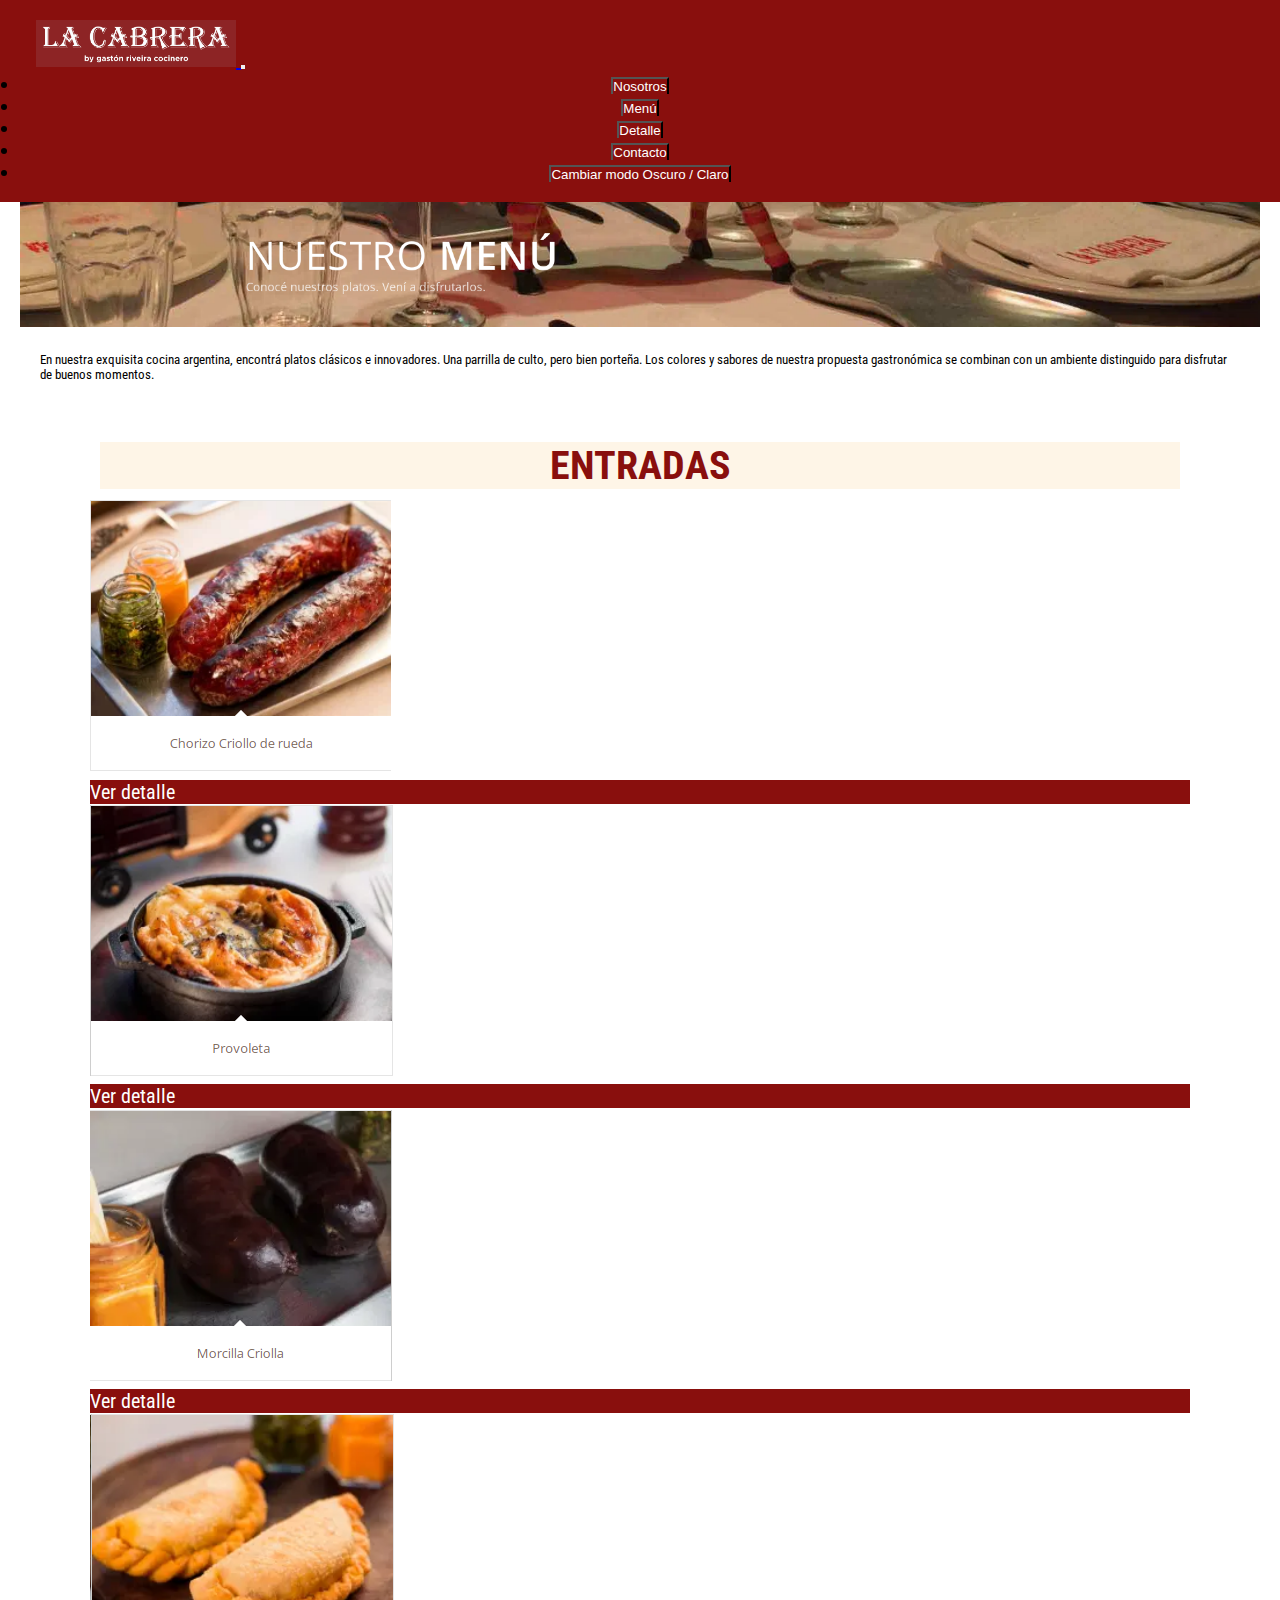
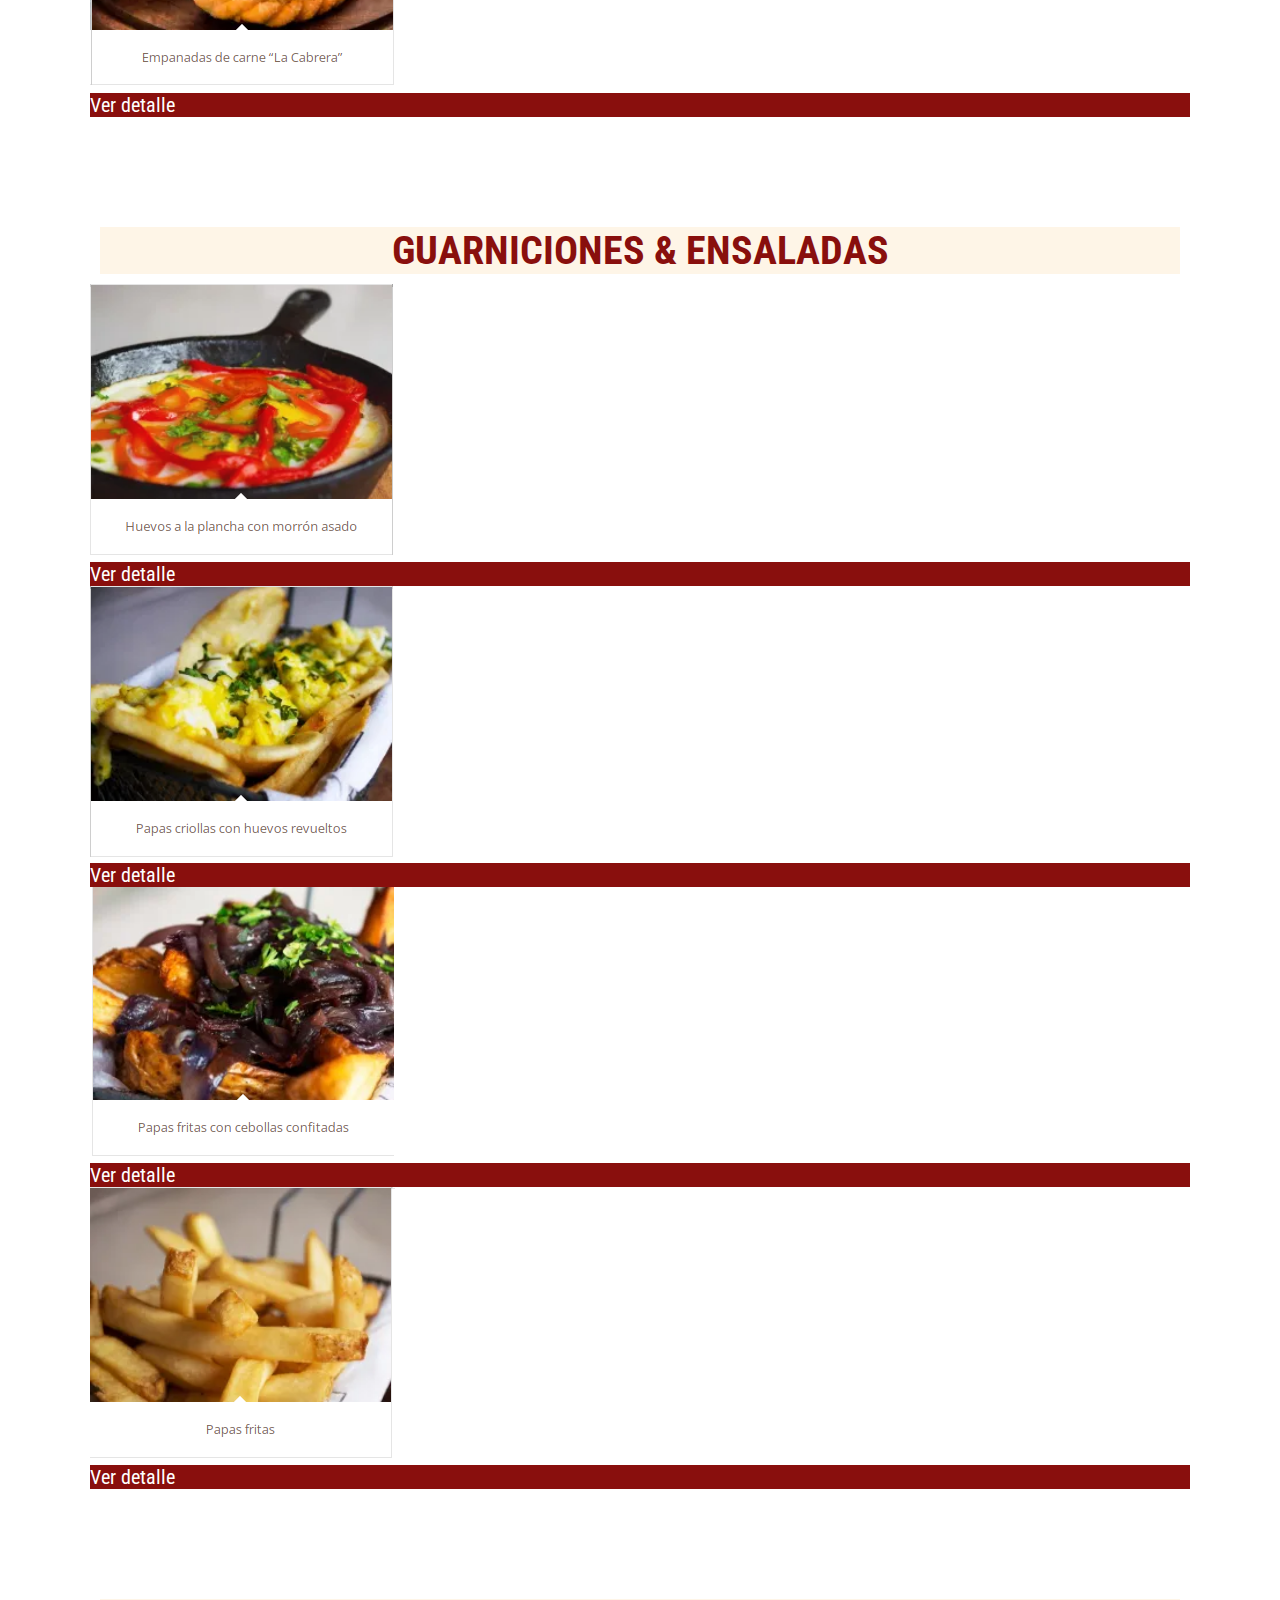
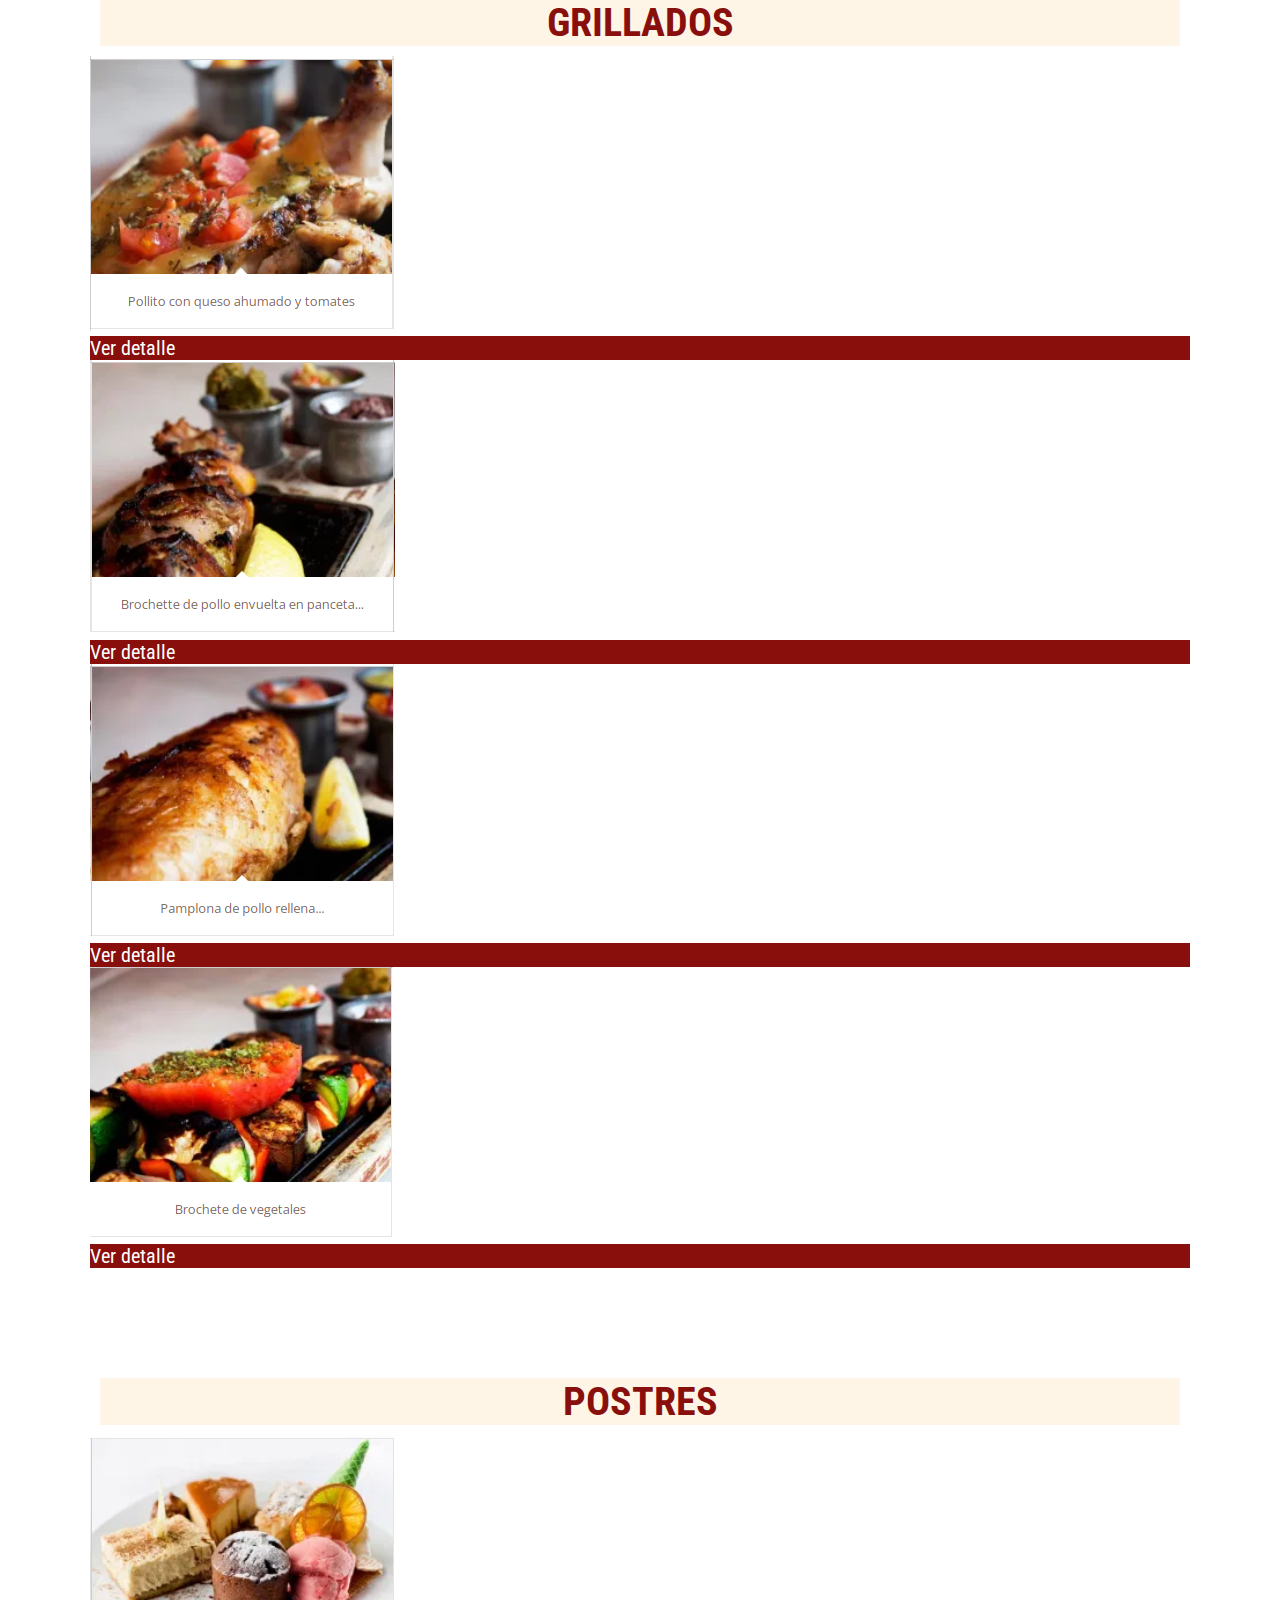
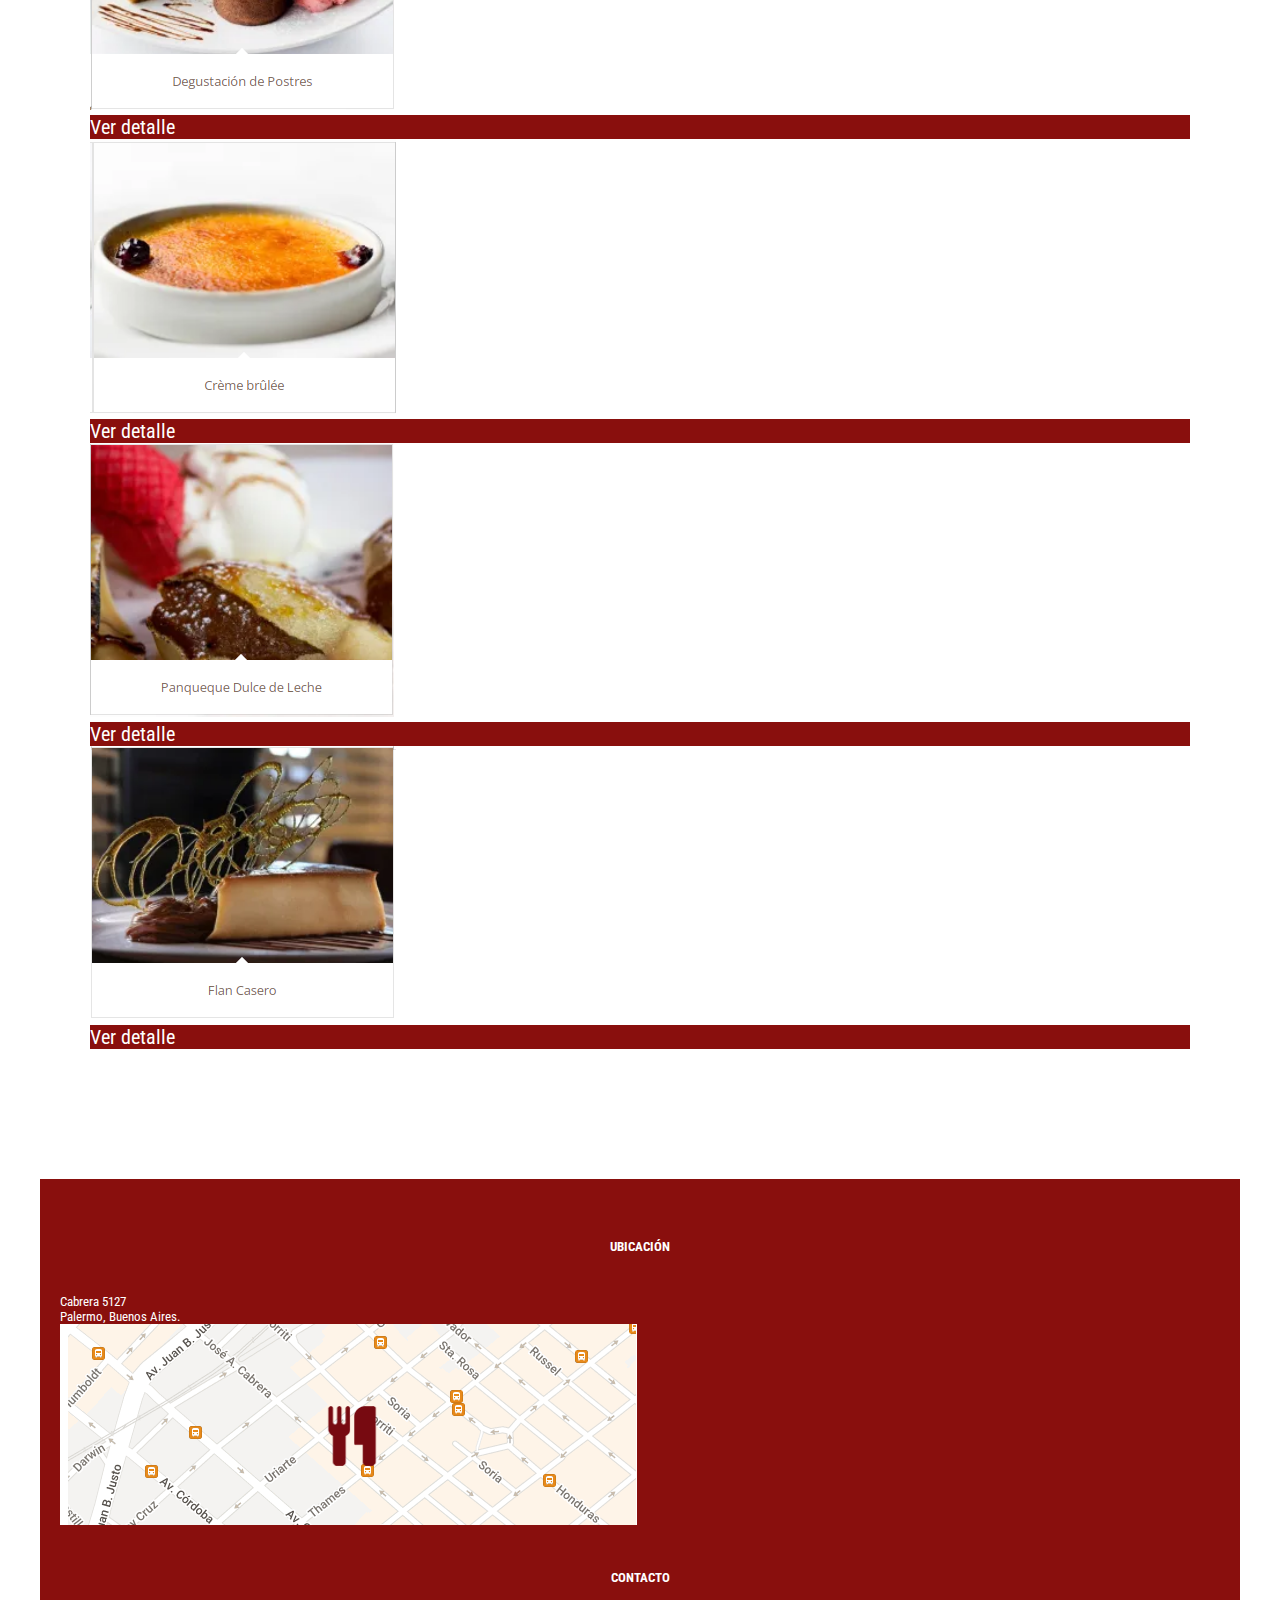
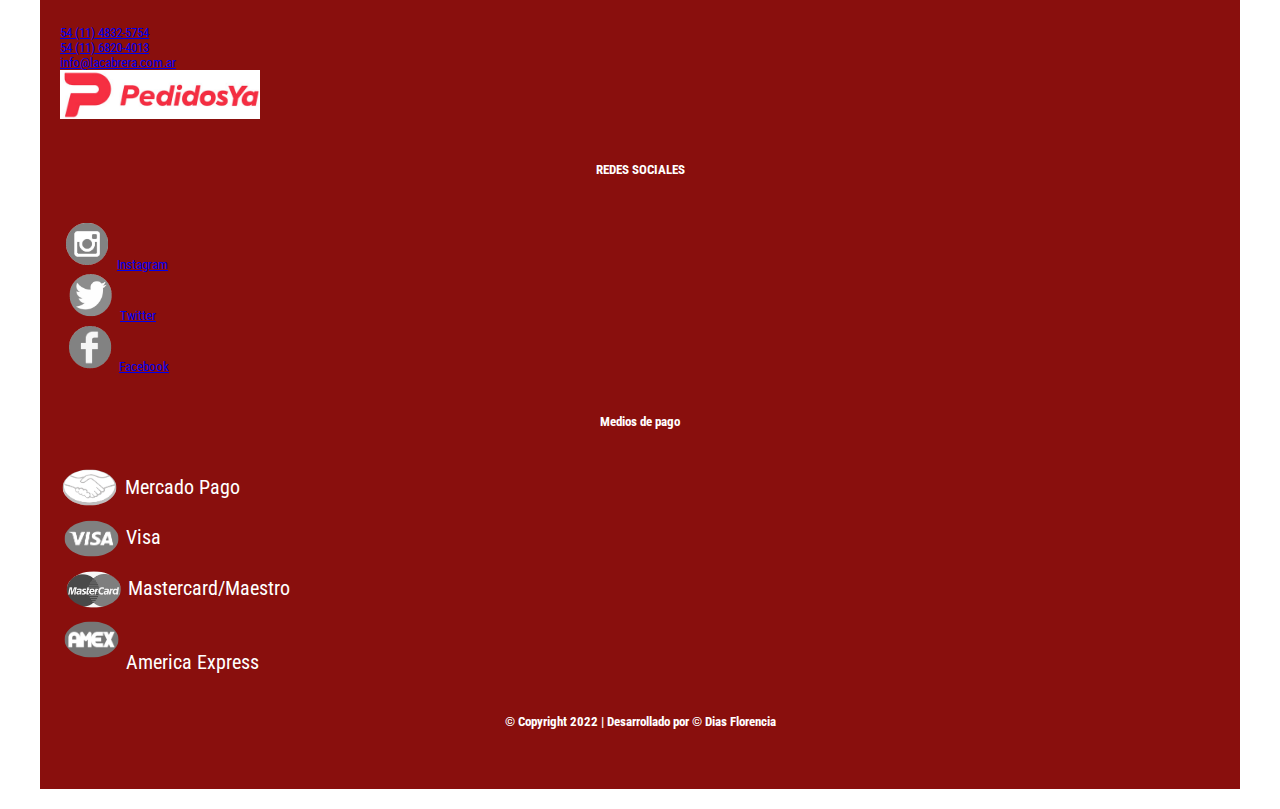
<file: menu.html>
<!doctype html>
<html lang="es">
  <head>
    <meta charset="utf-8">
    <link rel="shortcut icon" href="tituloico.ico">
    <title>Menú</title>
    <meta name="viewport" content="width=device-width, initial-scale=1">
    <link href="https://cdn.jsdelivr.net/npm/bootstrap@5.1.3/dist/css/bootstrap.min.css" rel="stylesheet" integrity="sha384-1BmE4kWBq78iYhFldvKuhfTAU6auU8tT94WrHftjDbrCEXSU1oBoqyl2QvZ6jIW3" crossorigin="anonymous">
    <link rel="stylesheet" href="css_primer_parcial.css" type="text/css">
  </head>
  <body>
    
    <header id="encabezado">

    <nav class="navbar sticky-top navbar-expand-lg navbar-dark bg-dark colorNav">
        <section id="header" class="full">
            <header class="full">
                <nav class="navbar sticky-top navbar-expand-lg navbar-dark bg-dark colorNav">
                    <div class="container-fluid">
                        
                            <a class="navbar-brand" href="#">
                              <!--aca va imagen de logo-->
                              <img class="position espIzquLogo" src="logo3.PNG" width="200" class="positionImg" alt="">
                            </a>
                        
                      <button class="navbar-toggler" type="button" data-bs-toggle="collapse" data-bs-target="#navbarTogglerDemo02" aria-controls="navbarTogglerDemo02" aria-expanded="false" aria-label="Toggle navigation">
                        <span class="navbar-toggler-icon"></span>
                      </button>
                      <div class="collapse navbar-collapse" id="navbarTogglerDemo02">
                        <ul class="navbar-nav me-auto mb-2 mb-lg-0">
                          <li class="nav-item">
                            <button type="button" class="boton btn btn-link" onclick="redirigirNosotros()">Nosotros</button>
                          </li>
                          <li class="nav-item">
                            <!--aca va opcion 1-->
                            <button type="button" class="boton btn btn-link" onclick="redirigirMenu()">Menú</button>
                          </li>
                          <li class="nav-item">
                            <!--aca va opcion 2-->
                            <button type="button" class="boton btn btn-link" onclick="redirigirDetalle()">Detalle</button>
                          </li>
                          <li class="nav-item">
                            <!--aca va opcion 3-->
                            <button type="button" class="boton btn btn-link" onclick="redirigirContacto()">Contacto</button>
                          </li>
                          <li>
                            <button type="button" class="boton btn btn-link" onclick="cambiarModo()">Cambiar modo Oscuro / Claro</button>
                          </li>
                        </ul>
                      </div>
                    </div>
                  </nav>
            </header>
        </section>
    </nav>
    </header>

    <script type="text/javascript"> 
      function cambiarModo() { 
        var cuerpoweb = document.body; 
        cuerpoweb.classList.toggle("oscuro"); 
      } 

      function redirigirNosotros(){
        window.location.href ="index.html";
      }

      function redirigirMenu(){
        window.location.href ="menu.html";
      }

      function redirigirDetalle(){
        window.location.href ="detalle.html";
      }

      function redirigirContacto(){
        window.location.href ="contacto.html";
      }
    </script>

    <main>
        <img src="menu.PNG"></img>

        <section>
            <p>En nuestra exquisita cocina argentina, encontrá platos clásicos e innovadores. Una parrilla de culto, pero bien porteña. Los colores y sabores de nuestra propuesta gastronómica se combinan con un ambiente distinguido para disfrutar de buenos momentos. </p>
            <article>
                <h3>ENTRADAS</h3>
           
                <div class="container">
                    <div class="row">
                        <div class="col-3"><img src="entra1.PNG"></img>
                            <a href="detalle.html" class="boton btn btn-outline-light">Ver detalle</a></div>
                        <div class="col-3"><img src="entra2.PNG"></img>
                            <a href="detalle.html" class="boton btn btn-outline-light">Ver detalle</a></div>
                        <div class="col-3"><img src="entra3.PNG"></img>
                            <a href="detalle.html" class="boton btn btn-outline-light">Ver detalle</a></div>
                        <div class="col-3"><img src="entra4.PNG"></img>
                            <a href="detalle.html" class="boton btn btn-outline-light">Ver detalle</a></div>
                    </div>
                </div>
      
            </article>

            <article>
                <h3>GUARNICIONES & ENSALADAS</h3>
                <div class="container">
                    <div class="row">
                        <div class="col-3"><img src="guar1.PNG"></img>
                            <a href="detalle.html" class="boton btn btn-outline-light">Ver detalle</a></div>
                        <div class="col-3"><img src="guar2.PNG"></img>
                            <a href="detalle.html" class="boton btn btn-outline-light">Ver detalle</a></div>
                        <div class="col-3"><img src="guar3.PNG"></img>
                            <a href="detalle.html" class="boton btn btn-outline-light">Ver detalle</a></div>
                        <div class="col-3"><img src="guar4.PNG"></img>
                            <a href="detalle.html" class="boton btn btn-outline-light">Ver detalle</a></div>
                    </div>
                </div>
            </article>

            <article>
                <h3>GRILLADOS</h3>
                <div class="container">
                    <div class="row">
                        <div class="col-3"><img src="grilla1.PNG"></img>
                            <a href="detalle.html" class="boton btn btn-outline-light">Ver detalle</a></div>
                        <div class="col-3"><img src="grilla2.PNG"></img>
                            <a href="detalle.html" class="boton btn btn-outline-light">Ver detalle</a></div>
                        <div class="col-3"><img src="grilla3.PNG"></img>
                            <a href="detalle.html" class="boton btn btn-outline-light">Ver detalle</a></div>
                        <div class="col-3"><img src="grilla4.PNG"></img>
                            <a href="detalle.html" class="boton btn btn-outline-light">Ver detalle</a></div>
                    </div>
                </div>
            </article>

            <article>
                <h3>POSTRES</h3>
                <div class="container">
                    <div class="row">
                        <div class="col-3"><img src="postre1.PNG"></img>
                            <a href="detalle.html" class="boton btn btn-outline-light">Ver detalle</a></div>
                        <div class="col-3"><img src="postre2.PNG"></img>
                            <a href="detalle.html" class="boton btn btn-outline-light">Ver detalle</a></div>
                        <div class="col-3"><img src="postres3.PNG"></img>
                            <a href="detalle.html" class="boton btn btn-outline-light">Ver detalle</a></div>
                        <div class="col-3"><img src="postre4.PNG"></img>
                            <a href="detalle.html" class="boton btn btn-outline-light">Ver detalle</a></div>
                    </div>
                </div>
            </article>
        </section>

        <section id="footer" class="">
            <footer class="text-center text-lg-start bg-light text-muted footer colorFooter">
                <section class="footer espacioArriba">
                <div class="container text-center text-md-start mt-5 footer">
                    <div class="row mt-3 footer">
                    <div class="col-md-3 col-lg-4 col-xl-3 mx-auto mb-4">
                        <h6 class="text-uppercase fw-bold mb-4 espacioArribaTitlesFooter">
                          <!--aca va el titulo de footer-->
                        <i class="fas fa-gem me-3"></i>UBICACIÓN
                        </h6>
                        <!--aca va descripcion de titulo-->
                        <p>
                          Cabrera 5127
                        </p>
                        <p>
                          Palermo, Buenos Aires.
                        </p>
                        <img src = "mapa.PNG"></img>
                    </div>
                    
                    <div class="col-md-2 col-lg-2 col-xl-2 mx-auto mb-4">
                      <!--aca va algo q se quiera ofrecer-->
                        <h6 class="text-uppercase fw-bold mb-4 espacioArribaTitlesFooter">
                        CONTACTO
                        </h6>
                        <p>
                          <a href="#!" class="text-reset">54 (11) 4832-5754</a>
                        </p>
                        <p>
                          <a href="#!" class="text-reset">54 (11) 6820-4013</a>
                        </p>
                        <p>
                          <a href="#!" class="text-reset">info@lacabrera.com.ar</a>
                        </p>
                        <p>
                          <a href="#!" class="text-reset"><img src="pedidoya.PNG" width="200"></img></a>
                        </p>
                    </div>
                    
                    <div class="col-md-3 col-lg-2 col-xl-2 mx-auto mb-4">
                        <h6 class="text-uppercase fw-bold mb-4 espacioArribaTitlesFooter">
                          REDES SOCIALES
                        </h6>
                        <p>
                        <a href="#!" class="text-reset"><img src="ig.PNG"></img>Instagram</a>
                        </p>
                        <p>
                        <a href="#!" class="text-reset"><img src="tw.PNG"></img>Twitter</a>
                        </p>
                        <p>
                        <a href="#!" class="text-reset"><img src="fb.PNG"></img>Facebook</a>
                        </p>
                    </div>
                    <div class="col-md-4 col-lg-3 col-xl-3 mx-auto mb-md-0 mb-4">
                        <h6 class="text-uppercase fw-bold mb-4 espacioArribaTitlesFooter">
                        Medios de pago
                        </h6>
                        <div class="espacioEntreLogosTarjetas">
                          <img class="posImgLogoTarjetas" src="mp.PNG">
                          Mercado Pago
                        </div>
                        <div class="espacioEntreLogosTarjetas"> 
                          <img class="posImgLogoTarjetas" src="visa.PNG">
                          Visa
                        </div>
                        <div class="espacioEntreLogosTarjetas">
                          <img class="posImgLogoTarjetas" src="master.PNG">
                          Mastercard/Maestro
                        </div>
                        <div>
                          <img class="espacioEntreLogosTarjetas" src="amex.PNG">
                          America Express
                        </div>
                    </div>
                    </div>
                    <h6> © Copyright 2022  | Desarrollado por © Dias Florencia </h6>
                </div>
                </section>


    </main>
    <script src="https://cdn.jsdelivr.net/npm/bootstrap@5.1.3/dist/js/bootstrap.bundle.min.js" integrity="sha384-ka7Sk0Gln4gmtz2MlQnikT1wXgYsOg+OMhuP+IlRH9sENBO0LRn5q+8nbTov4+1p" crossorigin="anonymous"></script>
  </body>
</html>
</file>
<file: css_primer_parcial.css>
@import url('https://fonts.googleapis.com/css2?family=Roboto+Condensed:wght@300&display=swap');
* { margin:0; padding: 0;}

.navbar-nav
{
    margin: auto;
    font-size:20px;
}

html {
    font-family: 'Roboto Condensed', sans-serif;
    font-size: 20px;  
}


main {
    padding: 0 20px;
}

#encabezado{
    position: sticky;
    top: 0;
    clear: right;
}

.colorNav{
    background-color: #890F0D!important;
}

.espIzquLogo{
    margin-left: 0.8rem;
}

.positionImg{
    align-self: center;
}

.colorLetrasNav{
    color:white!important;
}

.menu li:hover {
    background-color: #C8C6C6;
    cursor: pointer;
    border-radius: 10px;
}

.colorFooter{
    --bs-bg-opacity: 1;
    background-color: #890F0D !important;
    color:#fff !important;
}

.espacioArribaTitlesFooter{
    margin-top: 2rem;
}

.espacioArriba{
    margin-top: 2rem;
}

.espacioEntreLogosTarjetas{
    padding-bottom: 0.5rem;
}

.posImgLogoTarjetas{
    vertical-align: middle;
}

h3{
    background-color: #FEF5E7;
    color:#890F0D;
    text-align:center;
    margin: 10px;
    font-size: 40px;
    clear : right;
}

p{
    font-size: 1vw;
}

b{
    color:#890F0D
}

h6{
    text-align:center;
    font-size: 1vw;
    margin: 40px;
}

h5{
    font-size: calc(3px + 1vw);
}

h2{
    font-size: calc(5px + 1vw);
}

#subtitulos{
    background-color: #C8C6C6;
    text-align:center;
    margin: 40px;
    font-size: calc(10px + 2vw);
    clear : right;
}

img{
    max-width: 100%;
	height: auto;
}

.boton{
    background-color: #890F0D;
    display:block;
    margin:auto;
    color:white;
    text-decoration:none;
    border-bottom: none;
    cursor: white;
}

.boton:hover{
    color:white;
}

.buscar{
    background-color: #C8C6C6;
}

#local{
    float: right;
    margin: 20px;
    max-width: 100%;
    height:auto;
}

article{
    padding: 50px;

}

section{
    padding: 20px;

}

.contacto{
    background-color: black;
    text-align:center;
    margin: 40px;
    clear : right;
}


.col-4{
    width: 33.33%;
}

.col-5{
    width: 41.66%;
}

.col-6{
    width: 50%;
}

.oscuro{ 
    background-color: #1f1f1f; 
    color: #f1eded; 
}
</file>
